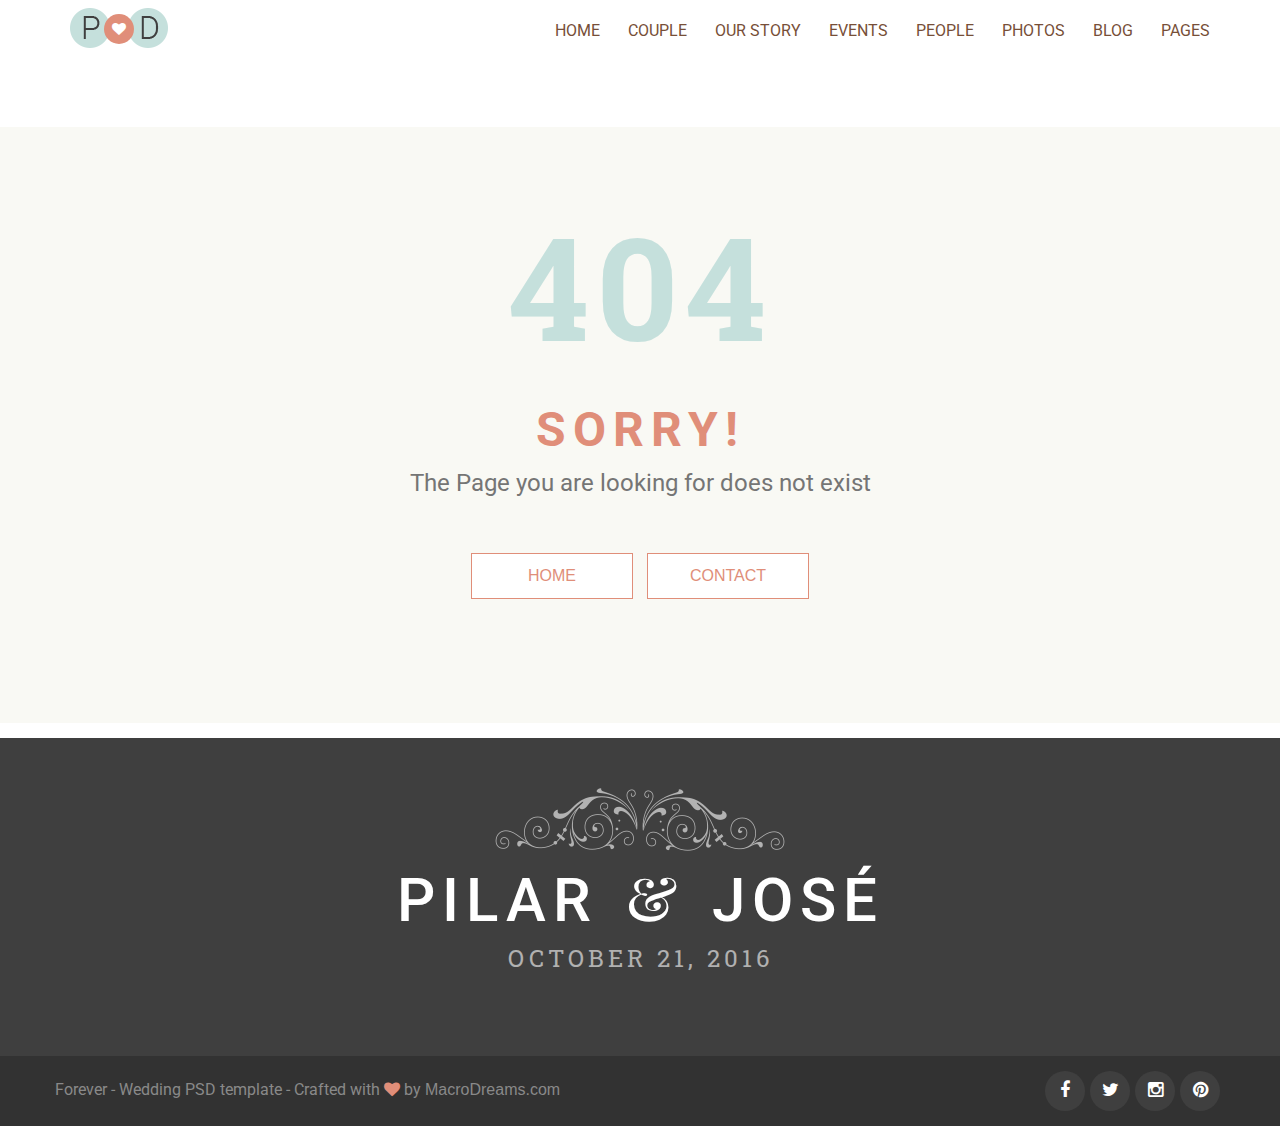
<file: 404-page.html>
<!DOCTYPE html>
<html lang="en">
	<head>
		<meta charset="utf-8">
		<meta name="viewport" content="width=device-width, initial-scale=1, maximum-scale=1, user-scalable=no">
		<title>forever-wedding</title>
		<link rel="shortcut icon" type="image/x-icon" href="favicon.ico">
		<link href='https://fonts.googleapis.com/css?family=Roboto:400,300,500,700,900,400italic,500italic,700italic,900italic%7CRoboto+Slab:400,300,700%7CPlayfair+Display:400,400italic,700,700italic,900,900italic' rel='stylesheet' type='text/css'>
		<link href='http://fonts.googleapis.com/css?family=Montserrat:400,700%7COpen+Sans:400,300%7CLibre+Baskerville:400,400italic' rel='stylesheet' type='text/css'>
		<link rel="stylesheet" type="text/css" href="assets/css/bootstrap.css">
		<link rel="stylesheet" type="text/css" href="assets/css/simple-line-icons.css">
		<link rel="stylesheet" type="text/css" href="assets/css/font-awesome.css" >
		<link rel="stylesheet" type="text/css" href="assets/css/owl.carousel.css">
		<link rel="stylesheet" type="text/css" href="assets/css/global.css">
		<link rel="stylesheet" type="text/css" href="assets/css/style.css" >
		<link rel="stylesheet" type="text/css" href="assets/css/responsive.css">
		<link rel="stylesheet" type="text/less" href="assets/css/skin.less">
	</head>
	<body>
		<!--Loader Start-->
		<div id="loading">
			<div id="loading-center">
				<div id="loading-center-absolute">
					<div class="object" id="object_four"></div>
					<div class="object" id="object_three"></div>
					<div class="object" id="object_two"></div>
					<div class="object" id="object_one"></div>

				</div>
			</div>

		</div>
		<!--Loader End-->
		<!--Page Wrapper Start-->
		<div id="wrapper" class="error">

			<!--Header Section Start-->
			<header id="header">
				<div class="container">
					<div class="row ">
						<div class="col-xs-12 padding-class">
							<div class="header-cont clearfix">
							<a href="index.html" class="logo"> <img src="assets/images/logo.png" alt=""/> <i class="fa fa-heart"> </i> </a>
								<nav>
									<button class=" home-menu" type="button">
										<span class="icon-bar"> </span>
										<span class="icon-bar"> </span>
										<span class="icon-bar"> </span>
									</button>

									<ul class="navigation clearfix">
										<li class="active">
											<a href="index.html">HOME</a>
										</li>
										<li>
											<a href="index.html#couple">COUPLE</a>
										</li>
										<li>
											<a href="index.html#our-story">OUR STORY</a>
										</li>
										<li>
											<a href="index.html#event">EVENTS</a>
										</li>
										<li>
											<a href="index.html#people-blog">PEOPLE</a>
										</li>
										<li>
											<a href="index.html#photos">PHOTOS</a>
										</li>
										<li>
											<a href="blog.html">BLOG</a>
										</li>
										<li>
											<a href="#">pages</a>
											<ul class="drop-down">
												<li>
													<a href="event.html">Event</a>
												</li>
												<li>
													<a href="blog.html">Blog</a>
												</li>
												<li>
													<a href="blog-detail-page.html">Blog-Detail</a>
												</li>
												<li>
													<a href="travel-info.html">Travel-Info</a>
												</li>
												<li>
													<a href="404-page.html">404</a>
												</li>
											</ul>
										</li>
									</ul>

								</nav>
							</div>
						</div>
					</div>
				</div>
			</header>
			<!--Header Section End-->
			<!--Content Area Start-->
			<div id="content">
				<!--404 start here -->
				<section class="error-content">
					<div class="container">
						<div class="row text-center">
							<div class="error-header">
								<h1>404</h1>
								<span class="sorry-cls">Sorry!</span>
								<span class="page"> The Page you are looking for does not exist </span>
								<div class="btn-wrapper">
									<a class="btn btn-default bg-white" href="index.html">Home</a>
									<a class="btn btn-default bg-white" href="#">Contact</a>
								</div>
							</div>
						</div>
					</div>
				</section>
				<!--404 end here -->
			</div>
			<!--Content Area End-->

			<!--Footer Section start-->
			<footer id="footer">
				<div class="primary-footer">
					<div class="container">
						<div class="row">
							<div class="col-xs-12">
								<div class="footer-logo">
									<figure>
										<img src="assets/images/footer-img.png" alt="">
									</figure>
									<h4>Pilar<span>&amp;</span>José</h4>
									<span class="oct-class">October 21, 2016</span>
								</div>
							</div>
						</div>
					</div>
				</div>
				<div class="main-footer">
					<div class="container">
						<div class="row">
							<div class="left-footer">
								<span class="psd-temp-class">Forever - Wedding PSD template - Crafted with <i class="fa fa-heart"> </i> by <a class="macro-class" href="#">MacroDreams.com</a></span>
							</div>
							<div class="right-footer">
								<a href="#" class="circle-class"><i class="fa fa-facebook"> </i></a>
								<a href="#" class="circle-class"><i class="fa fa-twitter"> </i></a>
								<a href="#" class="circle-class"><i class="fa fa-instagram"> </i></a>
								<a href="#" class="circle-class"><i class="fa fa-pinterest"> </i></a>
							</div>
						</div>
					</div>
				</div>
			</footer>

			<!--Footer Section End-->
		</div>
		<!--Page Wrapper End-->
		<script type="text/javascript" src="assets/js/jquery-1.11.3.min.js"></script>
		<script type="text/javascript" src="assets/js/bootstrap.js"></script>
		<script type="text/javascript" src="assets/js/less.js"></script>
		<script type="text/javascript" src="assets/js/owl.carousel.js"></script>
		<script type="text/javascript" src="assets/js/jquery.appear.js"></script>
		<script type="text/javascript" src="assets/js/jquery.countTo.js"></script>

		<!-- revolution slider Js -->
		<script type="text/javascript" src="assets/js//jquery.themepunch.tools.min.js"></script>
		<script type="text/javascript" src="assets/js/jquery.themepunch.revolution.min.js"></script>
		<script type="text/javascript" src="assets/js/jquery.revolution.js"></script>
		<!--  revolution slider Js -->

		<script type="text/javascript" src="assets/js/site.js"></script>

	</body>
</html>
</file>
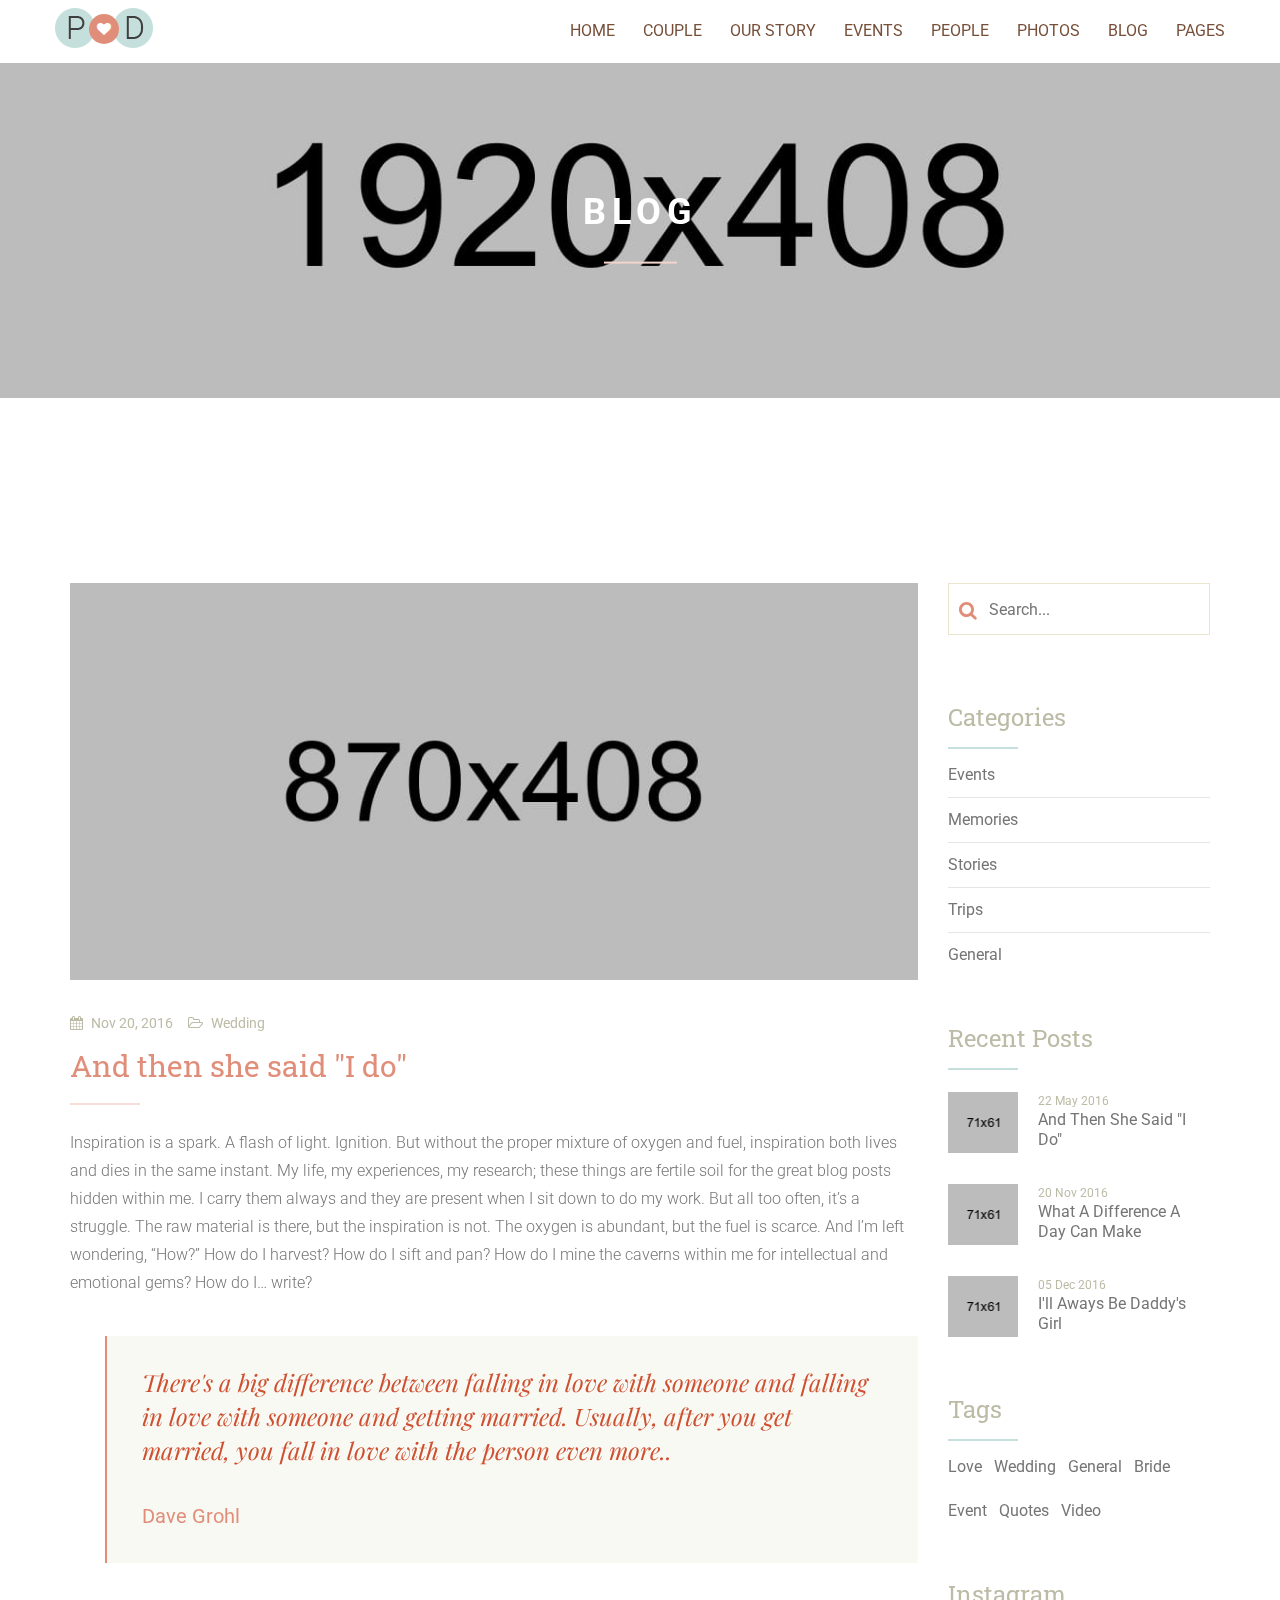
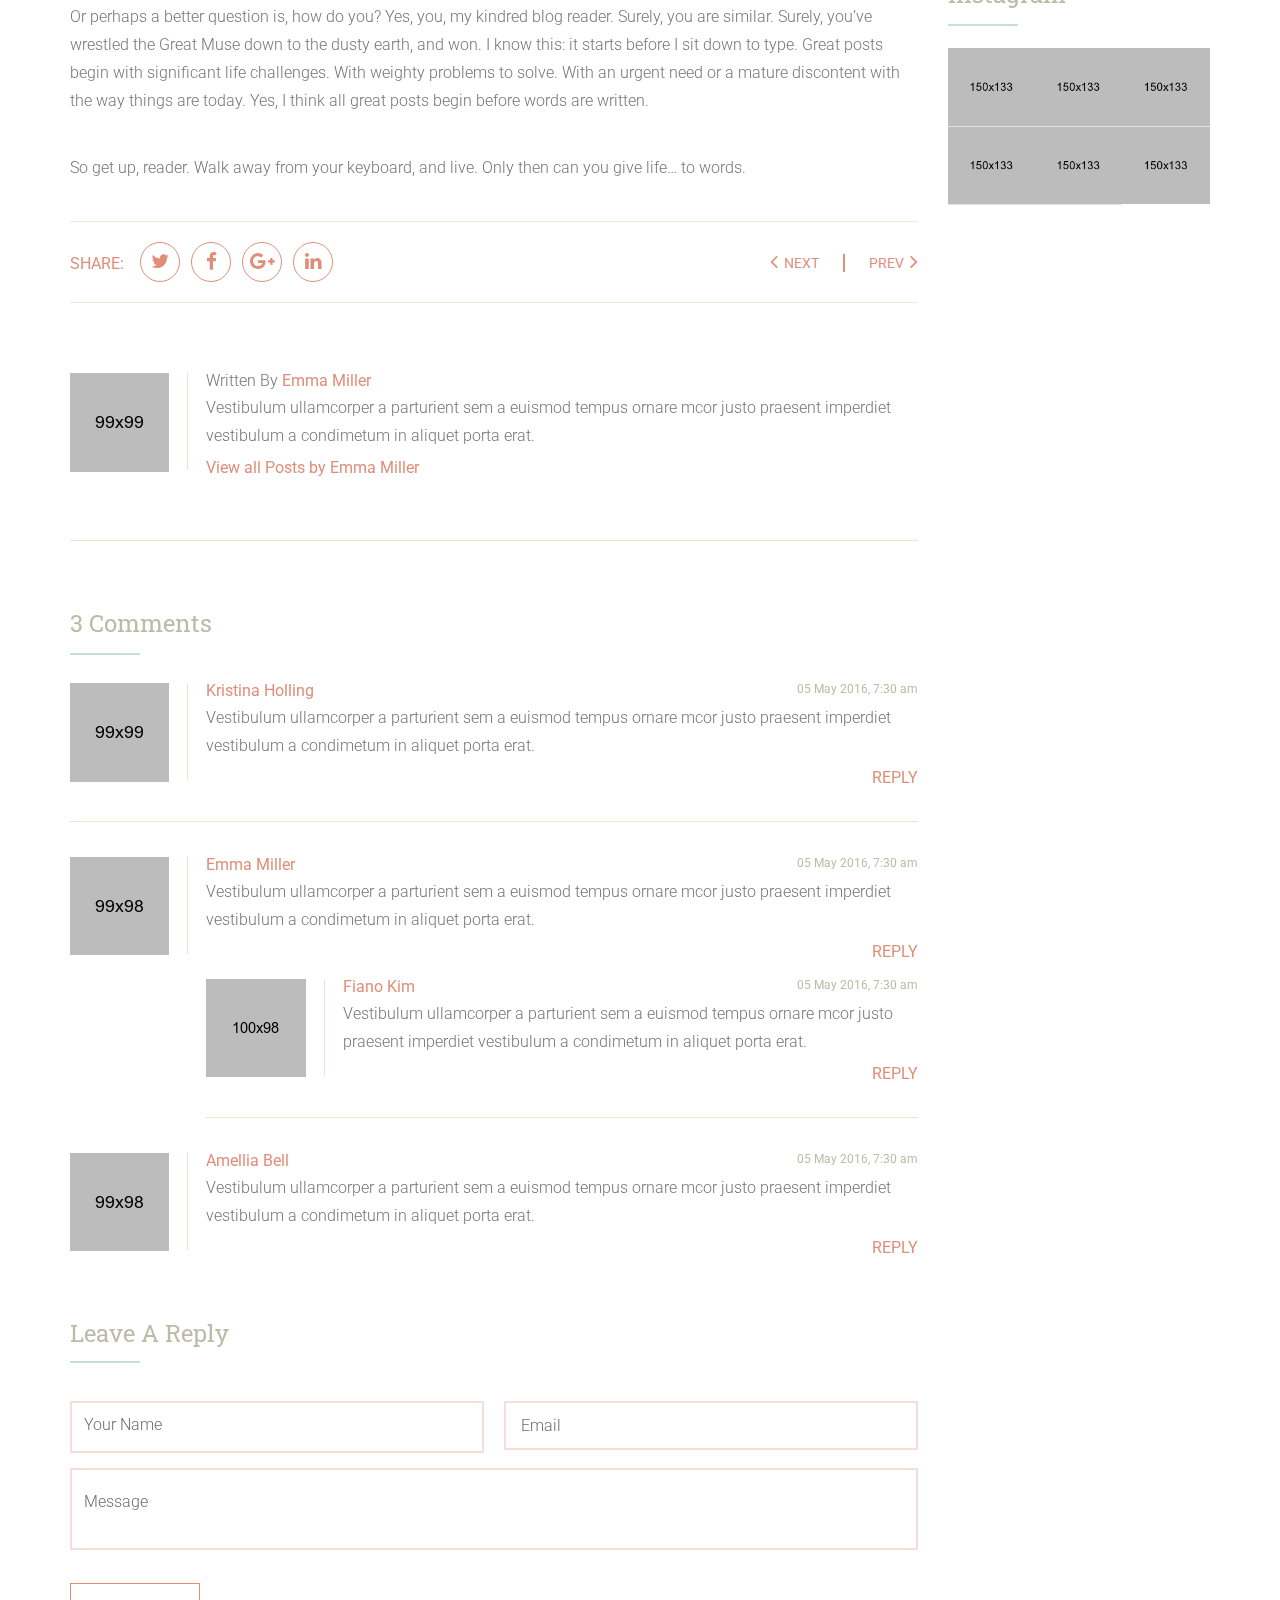
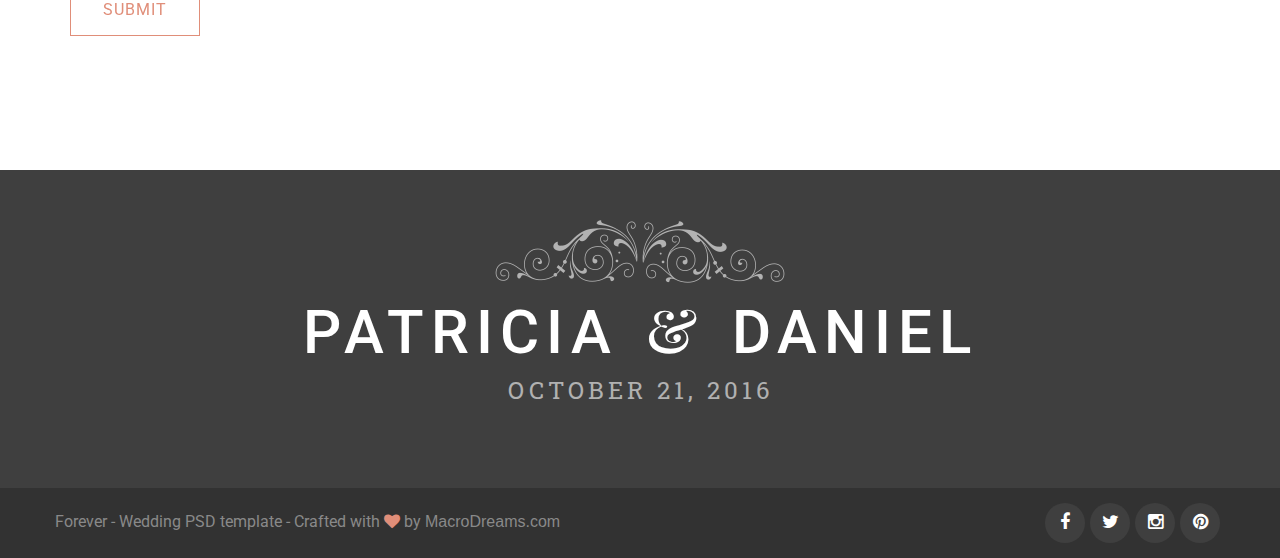
<file: blog-detail-page.html>
<!DOCTYPE html>
<html lang="en">
	<head>
		<meta charset="utf-8">
		<meta name="viewport" content="width=device-width, initial-scale=1, maximum-scale=1, user-scalable=no">
		<title>forever-wedding</title>
		<link rel="shortcut icon" type="image/x-icon" href="favicon.ico">
		<link href='https://fonts.googleapis.com/css?family=Roboto:400,300,500,700,900,400italic,500italic,700italic,900italic%7CRoboto+Slab:400,300,700%7CPlayfair+Display:400,400italic,700,700italic,900,900italic' rel='stylesheet' type='text/css'>
		<link href='http://fonts.googleapis.com/css?family=Montserrat:400,700%7COpen+Sans:400,300%7CLibre+Baskerville:400,400italic' rel='stylesheet' type='text/css'>
		<link rel="stylesheet" type="text/css" href="assets/css/bootstrap.css">
		<link rel="stylesheet" type="text/css" href="assets/css/simple-line-icons.css">
		<link rel="stylesheet" type="text/css" href="assets/css/font-awesome.css">
		<link rel="stylesheet" type="text/css" href="assets/css/owl.carousel.css">
		<link rel="stylesheet" type="text/css" href="assets/css/global.css">
		<link rel="stylesheet" type="text/css" href="assets/css/style.css" >
		<link rel="stylesheet" type="text/css" href="assets/css/responsive.css">
		<link rel="stylesheet" type="text/less" href="assets/css/skin.less">
	</head>
	<body>
		<!--Loader Start-->
		<div id="loading">
			<div id="loading-center">
				<div id="loading-center-absolute">
					<div class="object" id="object_four"></div>
					<div class="object" id="object_three"></div>
					<div class="object" id="object_two"></div>
					<div class="object" id="object_one"></div>

				</div>
			</div>

		</div>
		<!--Loader End-->

		<!--Page Wrapper Start-->
		<div id="wrapper" class="blog blog-detail-page">
			<!--Header Section Start-->
			<header id="header">
				<div class="container">
					<div class="row ">
						<div class="header-cont clearfix">
							<a href="index.html" class="logo"> <img src="assets/images/logo.png" alt=""/> <i class="fa fa-heart"> </i> </a>
							<nav>
								<button class="home-menu"  type="button">
									<span class="icon-bar"> </span>
									<span class="icon-bar"> </span>
									<span class="icon-bar"> </span>
								</button>
								<ul class="navigation clearfix">
									<li class="active">
										<a href="index.html">HOME</a>
									</li>
									<li>
										<a href="index.html#couple">COUPLE</a>
									</li>
									<li>
										<a href="index.html#our-story">OUR STORY</a>
									</li>
									<li>
										<a href="index.html#event">EVENTS</a>
									</li>
									<li>
										<a href="index.html#people-blog">PEOPLE</a>
									</li>
									<li>
										<a href="index.html#photos">PHOTOS</a>
									</li>
									<li>
										<a href="blog.html">BLOG</a>
									</li>
									<li>
										<a href="#">pages</a>
										<ul class="drop-down">
											<li>
												<a href="event.html">Event</a>
											</li>
											<li>
												<a href="blog.html">Blog</a>
											</li>
											<li>
												<a href="blog-detail-page.html">Blog-Detail</a>
											</li>
											<li>
												<a href="travel-info.html">Travel-Info</a>
											</li>
											<li>
												<a href="404-page.html">404</a>
											</li>
										</ul>
									</li>
								</ul>

							</nav>
						</div>
						<!-- </div> -->
					</div>
				</div>
			</header>
			<!--Header Section End-->

			<!--banner Section start-->
			<div class="parallax-window" data-parallax="scroll" data-image-src="assets/images/blog-banner.jpg">
				<section class="banner">

					<div class="banner-content-wrapper">
						<h1>Blog</h1>
					</div>
				</section>
			</div>
			<!--banner Section End-->

			<!--Content Area Start-->
			<div id="content">
				<!-- blog section start here -->
				<div class="blog-page-content">

					<div class="container">

						<div class="row">

							<div class="col-xs-12 col-sm-8 col-md-9">
								<article class="blog-post-wrapper padding">
									<figure><img src="assets/images/blog-1-img.jpg" alt="" />
									</figure>
									<div class="post-blog blog-single-quotes">
										<span class="timing-blog"><i class="fa fa-calendar"> </i> <span> Nov 20, 2016 </span> <i class="fa fa-folder-open-o"></i> <span> Wedding </span></span>
										<h2><a>And then she said "I do"</a></h2>
										<p>
											Inspiration is a spark. A flash of light. Ignition. But without the proper mixture of oxygen and fuel, inspiration both lives and dies in the same instant. My life, my experiences, my research; these things are fertile soil for the great blog posts hidden within me. I carry them always and they are present when I sit down to do my work. But all too often, it’s a struggle. The raw material is there, but the inspiration is not. The oxygen is abundant, but the fuel is scarce. And I’m left wondering, “How?” How do I harvest? How do I sift and pan? How do I mine the caverns within me for intellectual and emotional gems? How do I… write?
										</p>

										<div class="quotes">
											<p>
												There's a big difference between falling in love with someone and falling in love with someone and getting married. Usually, after you get married, you fall in love with the person even more..

											</p>
											<span class="author">Dave Grohl</span>
										</div>
										<p>
											Or perhaps a better question is, how do you? Yes, you, my kindred blog reader. Surely, you are similar. Surely, you’ve wrestled the Great Muse down to the dusty earth, and won. I know this: it starts before I sit down to type. Great posts begin with significant life challenges. With weighty problems to solve. With an urgent need or a mature discontent with the way things are today. Yes, I think all great posts begin before words are written.
										</p>

										<p>
											So get up, reader. Walk away from your keyboard, and live. Only then can you give life… to words.
										</p>

										<div class="inner-footer-wrapper clearfix">
											<ul class="share-block">
												<li>
													Share:
												</li>
												<li>
													<a href="#"><i class="fa fa-twitter"></i></a>
												</li>
												<li>
													<a href="#"><i class="fa fa-facebook"></i></a>
												</li>
												<li>
													<a href="#"><i class="fa fa-google-plus"></i></a>
												</li>
												<li>
													<a href="#"><i class="fa fa-linkedin"></i></a>
												</li>
											</ul>
											<ul class="pager">
												<li>
													<a class="next-class" href="#">Next</a>
												</li>

												<li>
													<a class="privious-class" href="#">Prev</a>
												</li>
											</ul>
										</div>
										<div class="media margin">
											<div class="media-left media-middle">
												<a href="#"> <img class="media-object" src="assets/images/media-1.png" alt="#"> </a>
											</div>
											<div class="media-body">
												<h4 class="media-heading"><span class="by-class">Written by</span> Emma Miller</h4>
												<p>
													Vestibulum ullamcorper a parturient sem a euismod tempus ornare mcor justo praesent imperdiet vestibulum a condimetum in aliquet porta erat.
												</p>
												<span class="all-post"> <a href="#">View all Posts</a> by Emma Miller </span>
											</div>
										</div>
										<div class="media margin-top">
											<div class="info-wrap">
												<h2>3 Comments</h2>
											</div>
											<div class="media-left media-middle">
												<a href="#"> <img class="media-object" src="assets/images/media-2.png" alt="#"> </a>
											</div>
											<div class="media-body">
												<div class="media-heading-wrpper clearfix">
													<h4 class="media-heading emma">Kristina Holling</h4>
													<span class="timing-class"> 05 May  2016, 7:30 am </span>
												</div>
												<p>
													Vestibulum ullamcorper a parturient sem a euismod tempus ornare mcor justo praesent imperdiet vestibulum a condimetum in aliquet porta erat.
												</p>
												<span class="rply-class">Reply</span>
											</div>
										</div>
										<div class="media no-border">

											<div class="media-left media-middle">
												<a href="#"> <img class="media-object" src="assets/images/media-3.png" alt="#"> </a>
											</div>
											<div class="media-body">
												<div class="media-heading-wrpper clearfix">
													<h4 class="media-heading emma">Emma Miller</h4>
													<span class="timing-class"> 05 May  2016, 7:30 am </span>
												</div>
												<p>
													Vestibulum ullamcorper a parturient sem a euismod tempus ornare mcor justo praesent imperdiet vestibulum a condimetum in aliquet porta erat.
												</p>
												<span class="rply-class">Reply</span>

												<div class="media">

													<div class="media-left media-middle">
														<a href="#"> <img class="media-object" src="assets/images/media-4.png" alt="#"> </a>
													</div>
													<div class="media-body">
														<div class="media-heading-wrpper clearfix">
															<h4 class="media-heading emma">Fiano Kim</h4>
															<span class="timing-class"> 05 May  2016, 7:30 am </span>
														</div>
														<p>
															Vestibulum ullamcorper a parturient sem a euismod tempus ornare mcor justo praesent imperdiet vestibulum a condimetum in aliquet porta erat.
														</p>
														<span class="rply-class">Reply</span>
													</div>
												</div>
											</div>
										</div>
										<div class="media no-border top">
											<div class="media-left media-middle">
												<a href="#"> <img class="media-object" src="assets/images/media-5.png" alt="#"> </a>
											</div>
											<div class="media-body">
												<div class="media-heading-wrpper clearfix">
													<h4 class="media-heading emma">Amellia Bell</h4>
													<span class="timing-class"> 05 May  2016, 7:30 am </span>
												</div>
												<p>
													Vestibulum ullamcorper a parturient sem a euismod tempus ornare mcor justo praesent imperdiet vestibulum a condimetum in aliquet porta erat.
												</p>
												<span class="rply-class">Reply</span>
											</div>
										</div>
										<div class="blog-from">
											<div class="categories-wrapper">
												<div class="info-wrap">
													<h2>Leave a Reply</h2>
												</div>
											</div>

											<form>
												<div class="inner-wrapper">
													<div class="input-box">
														<input id="name" type="text" name="fname" placeholder="Your Name">
													</div>
													<div class="input-box">
														<input id="mail" type="email" name="email" placeholder="Email">
													</div>
												</div>
												<textarea id="msg-class" placeholder="Message" name="note"></textarea>
												<button>
													Submit
												</button>
											</form>
										</div>
									</div>
								</article>
							</div>

							<div class="col-xs-12 col-sm-4 col-md-3">
								<aside class="aside-section">
									<form>
										<div class="search-box">
											<input type="text" name="serch" placeholder="Search...">
											<i class="fa fa-search"> </i>
										</div>
									</form>

									<div class="categories-wrapper">
										<div class="info-wrap">
											<h2>Categories</h2>
										</div>
										<ul>
											<li>
												<a href="#">Events</a>
											</li>
											<li>
												<a href="#">Memories</a>
											</li>
											<li>
												<a href="#">Stories</a>
											</li>
											<li>
												<a href="#">Trips</a>
											</li>
											<li>
												<a href="#">General</a>
											</li>
										</ul>
									</div>
									<div class="categories-wrapper recent-post">
										<div class="info-wrap">
											<h2>Recent Posts</h2>
										</div>
										<div class="recent-post-wrapper">
											<figure>
												<a href="#"><img src="assets/images/recent-post-1.png" alt=""></a>

											</figure>
											<div class="recent-update">
												<span>22 May 2016</span>
												<h4><a href="">And then she said "I do"</a></h4>
											</div>
										</div>
										<div class="recent-post-wrapper">
											<figure>
												<a href=""><img src="assets/images/recent-post-2.png" alt=""></a>

											</figure>
											<div class="recent-update">
												<span>20 Nov 2016</span>
												<h4><a href="#">What a difference a day can make</a></h4>
											</div>
										</div>
										<div class="recent-post-wrapper">
											<figure>
												<a href=""><img src="assets/images/recent-post-3.png" alt=""></a>

											</figure>
											<div class="recent-update">
												<span>05 Dec 2016</span>
												<h4><a href="#">I'll Aways Be Daddy's Girl</a></h4>
											</div>
										</div>
									</div>
									<div class="categories-wrapper tag">
										<div class="info-wrap">
											<h2>Tags</h2>
										</div>
										<ul class="activities clearfix">
											<li>
												<a href="#">Love</a>
											</li>
											<li>
												<a href="#">Wedding</a>
											</li>
											<li>
												<a href="#">General</a>
											</li>
											<li>
												<a href="#">Bride</a>
											</li>
											<li>
												<a href="#">Event</a>
											</li>
											<li>
												<a href="#">Quotes</a>
											</li>
											<li>
												<a href="#">Video</a>
											</li>

										</ul>
									</div>
									<div class="categories-wrapper Instagram">
										<div class="info-wrap">
											<h2>Instagram</h2>
										</div>
										<ul class="photo-gallery clearfix">
											<li>
												<a href="#"> <img src="assets/images/thumb-sm-1.png" alt="#"> </a>
											</li>
											<li>
												<a href="#"> <img src="assets/images/thumb-sm-2.png" alt="#"> </a>
											</li>
											<li>
												<a href="#"> <img src="assets/images/thumb-sm-3.png" alt="#"> </a>
											</li>
											<li>
												<a href="#"> <img src="assets/images/thumb-sm-2.png" alt="#"> </a>
											</li>
											<li>
												<a href="#"> <img src="assets/images/thumb-sm-3.png" alt="#"> </a>
											</li>
											<li>
												<a href="#"> <img src="assets/images/thumb-sm-1.png" alt="#"> </a>
											</li>

										</ul>
									</div>
								</aside>
							</div>
						</div>
					</div>

				</div>
				<!-- blog section end here -->
			</div>
			<!--Content Area End-->

			<!--Footer Section start-->
			<footer id="footer">
				<div class="primary-footer">
					<div class="container">
						<div class="row">
							<div class="col-xs-12">
								<div class="footer-logo">
									<figure>
										<img src="assets/images/footer-img.png" alt="">
									</figure>
									<h4>Patricia<span>&amp;</span>Daniel</h4>
									<span class="oct-class">October 21, 2016</span>
								</div>
							</div>
						</div>
					</div>
				</div>
				<div class="main-footer">
					<div class="container">
						<div class="row">
							<div class="left-footer">
								<span class="psd-temp-class">Forever - Wedding PSD template - Crafted with <i class="fa fa-heart"> </i> by <a class="macro-class" href="#">MacroDreams.com</a></span>
							</div>
							<div class="right-footer">
								<a href="#" class="circle-class"><i class="fa fa-facebook"> </i></a>
								<a href="#" class="circle-class"><i class="fa fa-twitter"> </i></a>
								<a href="#" class="circle-class"><i class="fa fa-instagram"> </i></a>
								<a href="#" class="circle-class"><i class="fa fa-pinterest"> </i></a>
							</div>
						</div>
					</div>
				</div>
			</footer>

			<!--Footer Section End-->
		</div>
		<!--Page Wrapper End-->
		<script type="text/javascript" src="assets/js/jquery-1.11.3.min.js"></script>
		<script type="text/javascript" src="assets/js/bootstrap.js"></script>
		<script type="text/javascript" src="assets/js/less.js"></script>
		<script type="text/javascript" src="assets/js/parallax.js"></script>
		<script type="text/javascript" src="assets/js/owl.carousel.js"></script>
		<script type="text/javascript" src="assets/js/jquery.appear.js"></script>
		<script type="text/javascript" src="assets/js/jquery.countTo.js"></script>

		<!-- revolution slider Js -->
		<script type="text/javascript" src="assets/js//jquery.themepunch.tools.min.js"></script>
		<script type="text/javascript" src="assets/js/jquery.themepunch.revolution.min.js"></script>
		<script type="text/javascript" src="assets/js/jquery.revolution.js"></script>
		<!--  revolution slider Js -->

		<script type="text/javascript" src="assets/js/site.js"></script>

		
	</body>

</html>
</file>
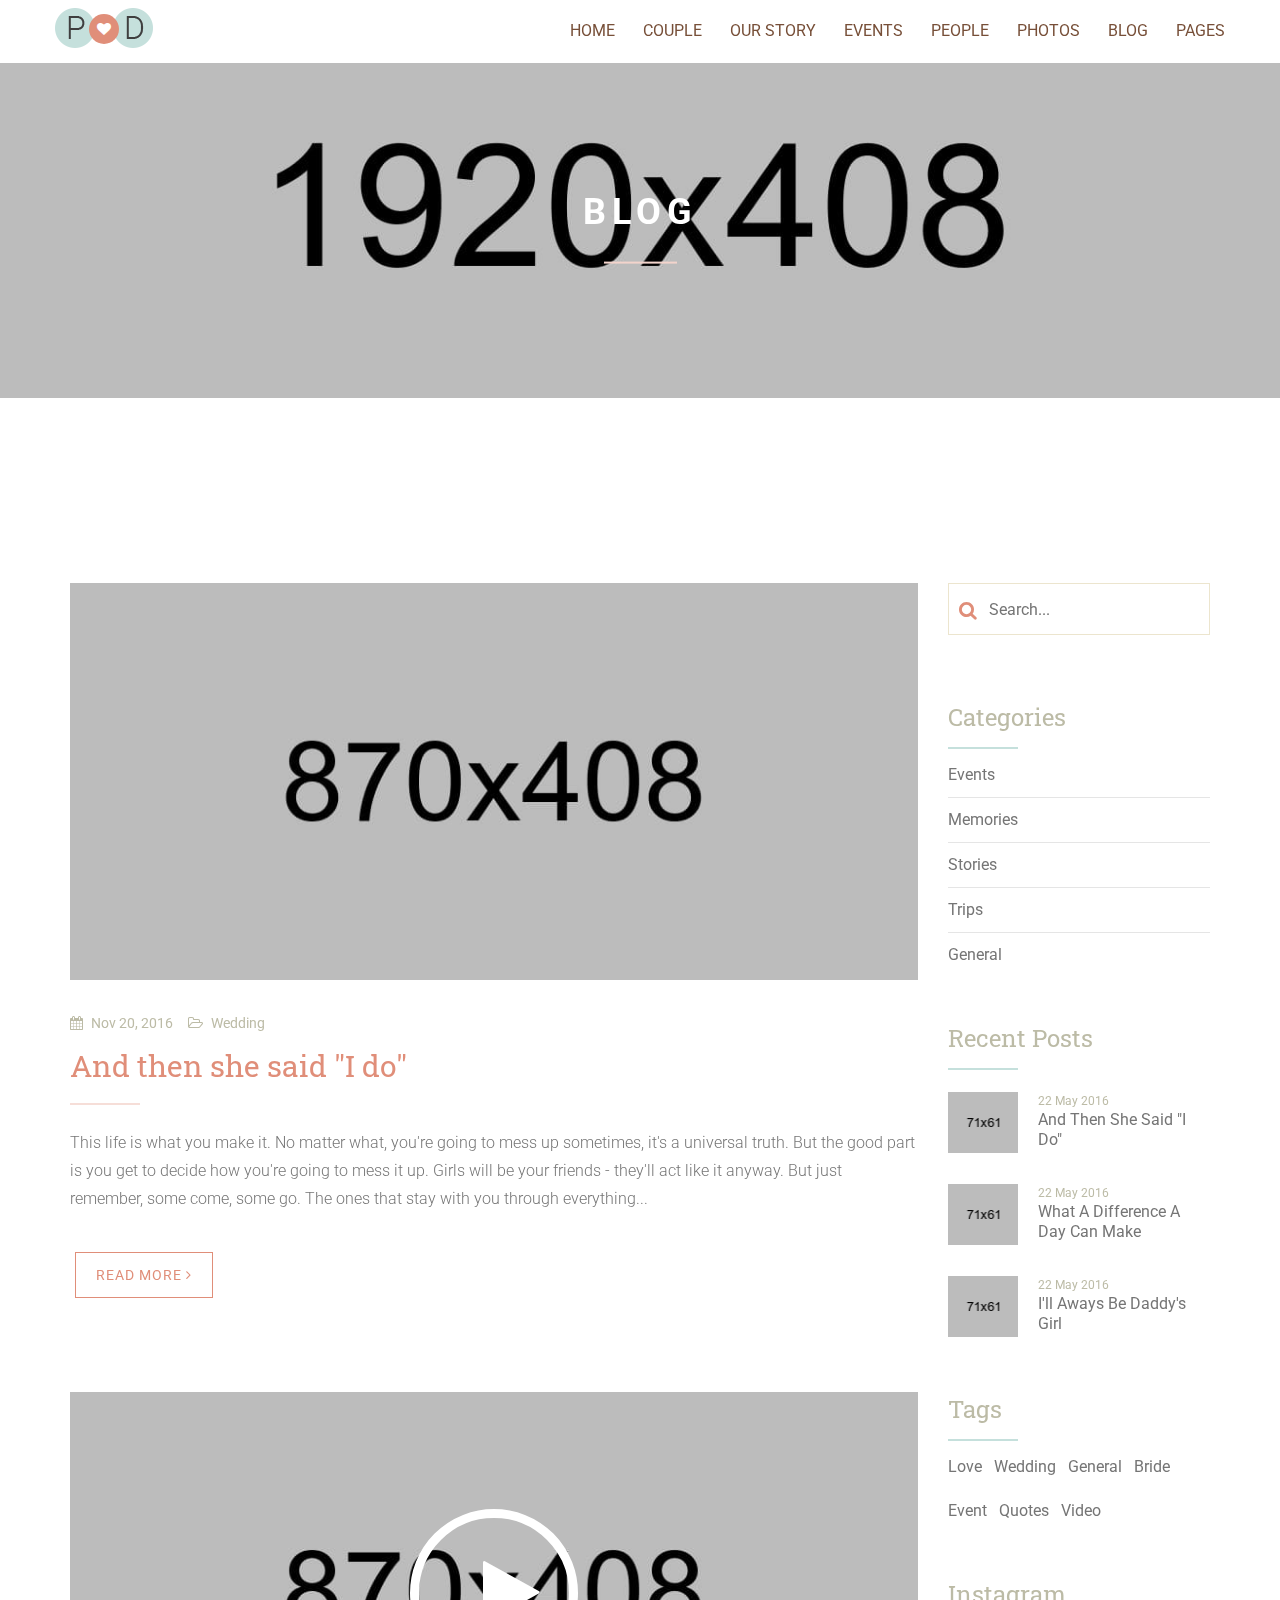
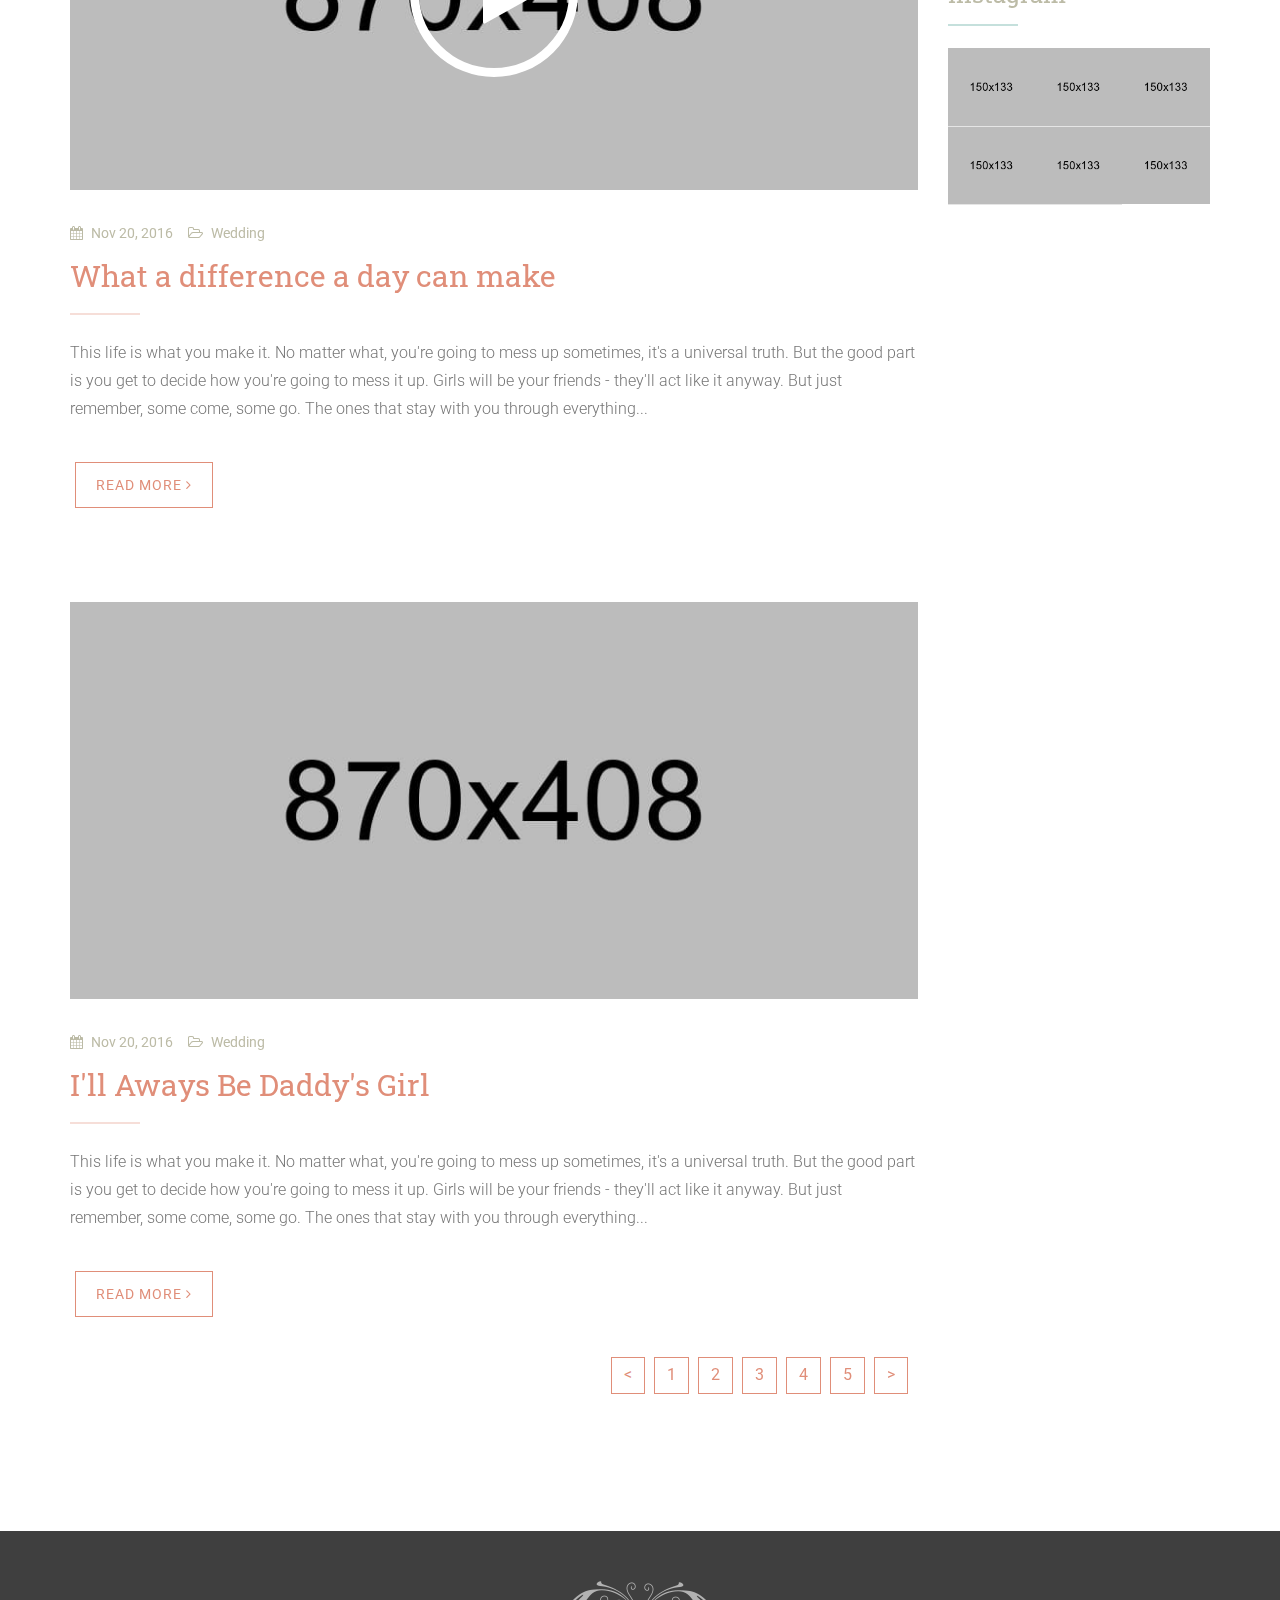
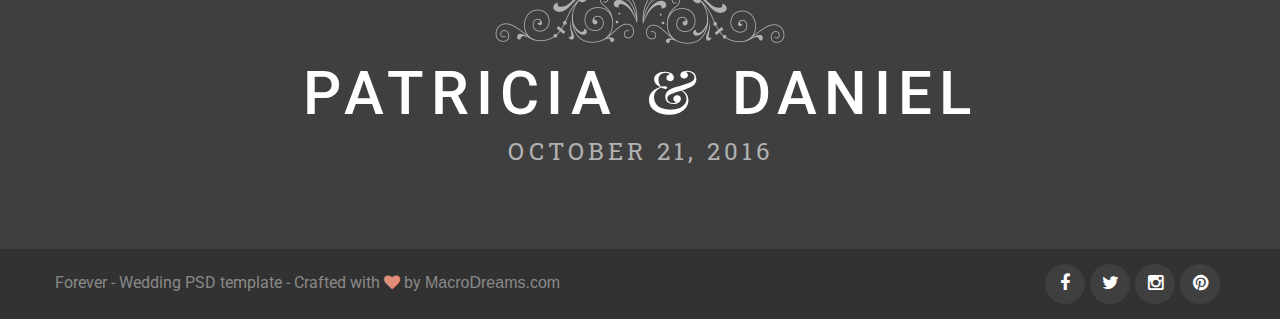
<file: blog.html>
<!DOCTYPE html>
<html lang="en">
	<head>
		<meta charset="utf-8">
		<meta name="viewport" content="width=device-width, initial-scale=1, maximum-scale=1, user-scalable=no">
		<title>forever-wedding</title>
		<link rel="shortcut icon" type="image/x-icon" href="favicon.ico">
		<link href='https://fonts.googleapis.com/css?family=Roboto:400,300,500,700,900,400italic,500italic,700italic,900italic%7CRoboto+Slab:400,300,700%7CPlayfair+Display:400,400italic,700,700italic,900,900italic' rel='stylesheet' type='text/css'>
		<link href='http://fonts.googleapis.com/css?family=Montserrat:400,700%7COpen+Sans:400,300%7CLibre+Baskerville:400,400italic' rel='stylesheet' type='text/css'>
		<link rel="stylesheet" type="text/css" href="assets/css/bootstrap.css">
		<link rel="stylesheet" type="text/css" href="assets/css/simple-line-icons.css">
		<link rel="stylesheet" type="text/css" href="assets/css/font-awesome.css">
		<link rel="stylesheet" type="text/css" href="assets/css/owl.carousel.css">
		<link rel="stylesheet" type="text/css" href="assets/css/global.css">
		<link rel="stylesheet" type="text/css" href="assets/css/style.css" >
		<link rel="stylesheet" type="text/css" href="assets/css/responsive.css">
		<link rel="stylesheet" type="text/less" href="assets/css/skin.less">

	</head>
	<body>
		<!--Loader Start-->
		<div id="loading">
			<div id="loading-center">
				<div id="loading-center-absolute">
					<div class="object" id="object_four"></div>
					<div class="object" id="object_three"></div>
					<div class="object" id="object_two"></div>
					<div class="object" id="object_one"></div>

				</div>
			</div>

		</div>
		<!--Loader End-->
		<!--Page Wrapper Start-->
		<div id="wrapper" class="blog">
			<!--Header Section Start-->
			<header id="header">
				<div class="container">
					<div class="row ">
						<div class="header-cont clearfix">
							<a href="index.html" class="logo"> <img src="assets/images/logo.png" alt=""/> <i class="fa fa-heart"> </i> </a>
							<nav>
								<button class="home-menu"  type="button">
									<span class="icon-bar"> </span>
									<span class="icon-bar"> </span>
									<span class="icon-bar"> </span>
								</button>
								<ul class="navigation clearfix">
									<li class="active">
										<a href="index.html">HOME</a>
									</li>
									<li>
										<a href="index.html#couple">COUPLE</a>
									</li>
									<li>
										<a href="index.html#our-story">OUR STORY</a>
									</li>
									<li>
										<a href="index.html#event">EVENTS</a>
									</li>
									<li>
										<a href="index.html#people-blog">PEOPLE</a>
									</li>
									<li>
										<a href="index.html#photos">PHOTOS</a>
									</li>
									<li>
										<a href="blog.html">BLOG</a>
									</li>
									<li>
										<a href="#">pages</a>
										<ul class="drop-down">
											<li>
												<a href="event.html">Event</a>
											</li>
											<li>
												<a href="blog.html">Blog</a>
											</li>
											<li>
												<a href="blog-detail-page.html">Blog-Detail</a>
											</li>
											<li>
												<a href="travel-info.html">Travel-Info</a>
											</li>
											<li>
												<a href="404-page.html">404</a>
											</li>
										</ul>
									</li>
								</ul>

							</nav>
						</div>
					</div>
				</div>
			</header>
			<!--Header Section End-->

			<!--banner Section start-->
			<div class="parallax-window" data-parallax="scroll" data-image-src="assets/images/blog-banner.jpg">
				<section class="banner">
					<div class="banner-content-wrapper">
						<h1>Blog</h1>
					</div>
				</section>
			</div>
			<!--banner Section End-->

			<!--Content Area Start-->
			<div id="content">
				<!-- blog section start here -->
				<div class="blog-page-content">

					<div class="container">

						<div class="row">

							<div class="col-xs-12 col-sm-8  col-md-9 pad-right">
								<article class="blog-post-wrapper padding">
									<figure><img src="assets/images/blog-1-img.jpg" alt="" />
									</figure>
									<div class="post-blog">
										<span class="timing-blog"><i class="fa fa-calendar"> </i> <span> Nov 20, 2016 </span> <i class="fa fa-folder-open-o"></i> <span> Wedding </span></span>
										<h2><a href="#">And then she said "I do" </a></h2>
										<p>
											This life is what you make it. No matter what, you're going to mess up sometimes, it's a universal truth. But the good part is you get to decide how you're going to mess it up. Girls will be your friends - they'll act like it anyway. But just remember, some come, some go. The ones that stay with you through everything...
										</p>
										<a href="blog-detail-page.html" class="btn btn-default" > READ MORE <i class="fa fa-angle-right"></i></a>
									</div>
								</article>
								<article class="blog-post-wrapper">
									<figure class="video">
										<img src="assets/images/blog-2-img.jpg"  alt="" data-video="https://www.youtube.com/embed/xW_AsV7k42o"  />
										<div class="control">
											<a href="#"><i class="fa fa-play"></i></a>
										</div>
									</figure>
									<div class="post-blog">
										<span class="timing-blog"><i class="fa fa-calendar"> </i> <span> Nov 20, 2016 </span> <i class="fa fa-folder-open-o"></i> <span> Wedding </span></span>
										<h2><a>What a difference a day can make</a></h2>
										<p>
											This life is what you make it. No matter what, you're going to mess up sometimes, it's a universal truth. But the good part is you get to decide how you're going to mess it up. Girls will be your friends - they'll act like it anyway. But just remember, some come, some go. The ones that stay with you through everything...
										</p>
										<a href="blog-detail-page.html" class="btn btn-default" > READ MORE <i class="fa fa-angle-right"></i></a>
									</div>
								</article>
								<article class="blog-post-wrapper">
									<figure><img src="assets/images/blog-3-img.jpg" alt="" />
									</figure>
									<div class="post-blog">
										<span class="timing-blog"><i class="fa fa-calendar"> </i> <span> Nov 20, 2016 </span> <i class="fa fa-folder-open-o"></i> <span> Wedding </span></span>
										<h2><a href="#">I'll Aways Be Daddy's Girl</a></h2>
										<p>
											This life is what you make it. No matter what, you're going to mess up sometimes, it's a universal truth. But the good part is you get to decide how you're going to mess it up. Girls will be your friends - they'll act like it anyway. But just remember, some come, some go. The ones that stay with you through everything...
										</p>
										<a href="blog-detail-page.html" class="btn btn-default" > READ MORE <i class="fa fa-angle-right"></i></a>
									</div>
								</article>
								<div class="next-prev-class">
									<ul class="pagination">
										<li>
											<a href="#" aria-label="Previous"> <span aria-hidden="true">&lt;</span> </a>
										</li>
										<li>
											<a href="#">1</a>
										</li>
										<li>
											<a href="#">2</a>
										</li>
										<li>
											<a href="#">3</a>
										</li>
										<li>
											<a href="#">4</a>
										</li>
										<li>
											<a href="#">5</a>
										</li>
										<li>
											<a href="#" aria-label="Next"> <span aria-hidden="true"> &gt;</span> </a>
										</li>
									</ul>
								</div>
							</div>
							<div class="col-xs-12 col-sm-4 col-md-3">
								<aside class="aside-section">
									<form>
										<div class="search-box">
											<input type="text" name="serch" placeholder="Search...">
											<i class="fa fa-search"> </i>
										</div>
									</form>

									<div class="categories-wrapper">
										<div class="info-wrap">
											<h2>Categories</h2>
										</div>
										<ul>
											<li>
												<a href="#">Events</a>
											</li>
											<li>
												<a href="#">Memories</a>
											</li>
											<li>
												<a href="#">Stories</a>
											</li>
											<li>
												<a href="#">Trips</a>
											</li>
											<li>
												<a href="#">General</a>
											</li>
										</ul>
									</div>
									<div class="categories-wrapper recent-post">
										<div class="info-wrap">
											<h2>Recent Posts</h2>
										</div>
										<div class="recent-post-wrapper">
											<figure>
												<a href="#"><img src="assets/images/recent-post-1.png" alt=""></a>

											</figure>
											<div class="recent-update">
												<span>22 May  2016</span>
												<h4><a href="blog-detail-page.html">And then she said "I do"</a></h4>
											</div>
										</div>
										<div class="recent-post-wrapper">
											<figure>
												<a href="blog-detail-page.html"><img src="assets/images/recent-post-2.png" alt=""></a>

											</figure>
											<div class="recent-update">
												<span>22 May  2016</span>
												<h4><a href="blog-detail-page.html">What a difference a day can make</a></h4>
											</div>
										</div>
										<div class="recent-post-wrapper">
											<figure>
												<a href=""><img src="assets/images/recent-post-3.png" alt=""></a>

											</figure>
											<div class="recent-update">
												<span>22 May  2016</span>
												<h4><a href="#">I'll Aways Be Daddy's Girl</a></h4>
											</div>
										</div>
									</div>
									<div class="categories-wrapper tag">
										<div class="info-wrap">
											<h2>Tags</h2>
										</div>
										<ul class="activities clearfix">
											<li>
												<a href="#">Love</a>
											</li>
											<li>
												<a href="#">Wedding</a>
											</li>
											<li>
												<a href="#">General</a>
											</li>
											<li>
												<a href="#">Bride</a>
											</li>
											<li>
												<a href="#">Event</a>
											</li>
											<li>
												<a href="#">Quotes</a>
											</li>
											<li>
												<a href="#">Video</a>
											</li>

										</ul>
									</div>
									<div class="categories-wrapper Instagram">
										<div class="info-wrap">
											<h2>Instagram</h2>
										</div>
										<ul class="photo-gallery clearfix">
											<li>
												<a href="#"> <img src="assets/images/thumb-sm-1.png" alt="#"> </a>
											</li>
											<li>
												<a href="#"> <img src="assets/images/thumb-sm-2.png" alt="#"> </a>
											</li>
											<li>
												<a href="#"> <img src="assets/images/thumb-sm-3.png" alt="#"> </a>
											</li>
											<li>
												<a href="#"> <img src="assets/images/thumb-sm-2.png" alt="#"> </a>
											</li>
											<li>
												<a href="#"> <img src="assets/images/thumb-sm-3.png" alt="#"> </a>
											</li>
											<li>
												<a href="#"> <img src="assets/images/thumb-sm-1.png" alt="#"> </a>
											</li>

										</ul>
									</div>
								</aside>
							</div>
						</div>
					</div>

				</div>
				<!-- blog section end here -->
			</div>
			<!--Content Area End-->
			<!--Footer Section start-->
			<footer id="footer">
				<div class="primary-footer">
					<div class="container">
						<div class="row">
							<div class="col-xs-12">
								<div class="footer-logo">
									<figure>
										<img src="assets/images/footer-img.png" alt="">
									</figure>
									<h4>Patricia<span>&amp;</span>Daniel</h4>
									<span class="oct-class">October 21, 2016</span>
								</div>
							</div>
						</div>
					</div>
				</div>
				<div class="main-footer">
					<div class="container">
						<div class="row">
							<div class="left-footer">
								<span class="psd-temp-class">Forever - Wedding PSD template - Crafted with <i class="fa fa-heart"> </i> by <a class="macro-class" href="#">MacroDreams.com</a></span>
							</div>
							<div class="right-footer">
								<a href="#" class="circle-class"><i class="fa fa-facebook"> </i></a>
								<a href="#" class="circle-class"><i class="fa fa-twitter"> </i></a>
								<a href="#" class="circle-class"><i class="fa fa-instagram"> </i></a>
								<a href="#" class="circle-class"><i class="fa fa-pinterest"> </i></a>
							</div>
						</div>
					</div>
				</div>
			</footer>

			<!--Footer Section End-->
		</div>
		<!--Page Wrapper End-->
		<script type="text/javascript" src="assets/js/jquery-1.11.3.min.js"></script>
		<script type="text/javascript" src="assets/js/bootstrap.js"></script>
		<script type="text/javascript" src="assets/js/less.js"></script>
		<script type="text/javascript" src="assets/js/owl.carousel.js"></script>
		<script type="text/javascript" src="assets/js/parallax.js"></script>
		<script type="text/javascript" src="assets/js/jquery.appear.js"></script>
		<script type="text/javascript" src="assets/js/jquery.countTo.js"></script>
		<!-- revolution slider Js -->
		<script type="text/javascript" src="assets/js//jquery.themepunch.tools.min.js"></script>
		<script type="text/javascript" src="assets/js/jquery.themepunch.revolution.min.js"></script>
		<script type="text/javascript" src="assets/js/jquery.revolution.js"></script>
		<!--  revolution slider Js -->
		<script type="text/javascript" src="assets/js/site.js"></script>
		
	</body>

</html>
</file>
<file: assets/css/simple-line-icons.css>
@font-face {
  font-family: 'simple-line-icons';
  src:  url('../fonts/Simple-Line-Icons.eot?v=2.2.2');
  src:  url('../fonts/Simple-Line-Icons.eot?#iefix&v=2.2.2') format('embedded-opentype'),
        url('../fonts/Simple-Line-Icons.ttf?v=2.2.2') format('truetype'),
        url('../fonts/Simple-Line-Icons.woff2?v=2.2.2') format('woff2'),
        url('../fonts/Simple-Line-Icons.woff?v=2.2.2') format('woff'),
        url('../fonts/Simple-Line-Icons.svg?v=2.2.2#simple-line-icons') format('svg');
  font-weight: normal;
  font-style: normal;
}
/*
 Use the following CSS code if you want to have a class per icon.
 Instead of a list of all class selectors, you can use the generic [class*="icon-"] selector, but it's slower:
*/
.icon-user,
.icon-people,
.icon-user-female,
.icon-user-follow,
.icon-user-following,
.icon-user-unfollow,
.icon-login,
.icon-logout,
.icon-emotsmile,
.icon-phone,
.icon-call-end,
.icon-call-in,
.icon-call-out,
.icon-map,
.icon-location-pin,
.icon-direction,
.icon-directions,
.icon-compass,
.icon-layers,
.icon-menu,
.icon-list,
.icon-options-vertical,
.icon-options,
.icon-arrow-down,
.icon-arrow-left,
.icon-arrow-right,
.icon-arrow-up,
.icon-arrow-up-circle,
.icon-arrow-left-circle,
.icon-arrow-right-circle,
.icon-arrow-down-circle,
.icon-check,
.icon-clock,
.icon-plus,
.icon-close,
.icon-trophy,
.icon-screen-smartphone,
.icon-screen-desktop,
.icon-plane,
.icon-notebook,
.icon-mustache,
.icon-mouse,
.icon-magnet,
.icon-energy,
.icon-disc,
.icon-cursor,
.icon-cursor-move,
.icon-crop,
.icon-chemistry,
.icon-speedometer,
.icon-shield,
.icon-screen-tablet,
.icon-magic-wand,
.icon-hourglass,
.icon-graduation,
.icon-ghost,
.icon-game-controller,
.icon-fire,
.icon-eyeglass,
.icon-envelope-open,
.icon-envelope-letter,
.icon-bell,
.icon-badge,
.icon-anchor,
.icon-wallet,
.icon-vector,
.icon-speech,
.icon-puzzle,
.icon-printer,
.icon-present,
.icon-playlist,
.icon-pin,
.icon-picture,
.icon-handbag,
.icon-globe-alt,
.icon-globe,
.icon-folder-alt,
.icon-folder,
.icon-film,
.icon-feed,
.icon-drop,
.icon-drawar,
.icon-docs,
.icon-doc,
.icon-diamond,
.icon-cup,
.icon-calculator,
.icon-bubbles,
.icon-briefcase,
.icon-book-open,
.icon-basket-loaded,
.icon-basket,
.icon-bag,
.icon-action-undo,
.icon-action-redo,
.icon-wrench,
.icon-umbrella,
.icon-trash,
.icon-tag,
.icon-support,
.icon-frame,
.icon-size-fullscreen,
.icon-size-actual,
.icon-shuffle,
.icon-share-alt,
.icon-share,
.icon-rocket,
.icon-question,
.icon-pie-chart,
.icon-pencil,
.icon-note,
.icon-loop,
.icon-home,
.icon-grid,
.icon-graph,
.icon-microphone,
.icon-music-tone-alt,
.icon-music-tone,
.icon-earphones-alt,
.icon-earphones,
.icon-equalizer,
.icon-like,
.icon-dislike,
.icon-control-start,
.icon-control-rewind,
.icon-control-play,
.icon-control-pause,
.icon-control-forward,
.icon-control-end,
.icon-volume-1,
.icon-volume-2,
.icon-volume-off,
.icon-calendar,
.icon-bulb,
.icon-chart,
.icon-ban,
.icon-bubble,
.icon-camrecorder,
.icon-camera,
.icon-cloud-download,
.icon-cloud-upload,
.icon-envelope,
.icon-eye,
.icon-flag,
.icon-heart,
.icon-info,
.icon-key,
.icon-link,
.icon-lock,
.icon-lock-open,
.icon-magnifier,
.icon-magnifier-add,
.icon-magnifier-remove,
.icon-paper-clip,
.icon-paper-plane,
.icon-power,
.icon-refresh,
.icon-reload,
.icon-settings,
.icon-star,
.icon-symble-female,
.icon-symbol-male,
.icon-target,
.icon-credit-card,
.icon-paypal,
.icon-social-tumblr,
.icon-social-twitter,
.icon-social-facebook,
.icon-social-instagram,
.icon-social-linkedin,
.icon-social-pinterest,
.icon-social-github,
.icon-social-gplus,
.icon-social-reddit,
.icon-social-skype,
.icon-social-dribbble,
.icon-social-behance,
.icon-social-foursqare,
.icon-social-soundcloud,
.icon-social-spotify,
.icon-social-stumbleupon,
.icon-social-youtube,
.icon-social-dropbox {
  font-family: 'simple-line-icons';
  speak: none;
  font-style: normal;
  font-weight: normal;
  font-variant: normal;
  text-transform: none;
  line-height: 1;
  /* Better Font Rendering =========== */
  -webkit-font-smoothing: antialiased;
  -moz-osx-font-smoothing: grayscale;
}
.icon-user:before {
  content: "\e005";
}
.icon-people:before {
  content: "\e001";
}
.icon-user-female:before {
  content: "\e000";
}
.icon-user-follow:before {
  content: "\e002";
}
.icon-user-following:before {
  content: "\e003";
}
.icon-user-unfollow:before {
  content: "\e004";
}
.icon-login:before {
  content: "\e066";
}
.icon-logout:before {
  content: "\e065";
}
.icon-emotsmile:before {
  content: "\e021";
}
.icon-phone:before {
  content: "\e600";
}
.icon-call-end:before {
  content: "\e048";
}
.icon-call-in:before {
  content: "\e047";
}
.icon-call-out:before {
  content: "\e046";
}
.icon-map:before {
  content: "\e033";
}
.icon-location-pin:before {
  content: "\e096";
}
.icon-direction:before {
  content: "\e042";
}
.icon-directions:before {
  content: "\e041";
}
.icon-compass:before {
  content: "\e045";
}
.icon-layers:before {
  content: "\e034";
}
.icon-menu:before {
  content: "\e601";
}
.icon-list:before {
  content: "\e067";
}
.icon-options-vertical:before {
  content: "\e602";
}
.icon-options:before {
  content: "\e603";
}
.icon-arrow-down:before {
  content: "\e604";
}
.icon-arrow-left:before {
  content: "\e605";
}
.icon-arrow-right:before {
  content: "\e606";
}
.icon-arrow-up:before {
  content: "\e607";
}
.icon-arrow-up-circle:before {
  content: "\e078";
}
.icon-arrow-left-circle:before {
  content: "\e07a";
}
.icon-arrow-right-circle:before {
  content: "\e079";
}
.icon-arrow-down-circle:before {
  content: "\e07b";
}
.icon-check:before {
  content: "\e080";
}
.icon-clock:before {
  content: "\e081";
}
.icon-plus:before {
  content: "\e095";
}
.icon-close:before {
  content: "\e082";
}
.icon-trophy:before {
  content: "\e006";
}
.icon-screen-smartphone:before {
  content: "\e010";
}
.icon-screen-desktop:before {
  content: "\e011";
}
.icon-plane:before {
  content: "\e012";
}
.icon-notebook:before {
  content: "\e013";
}
.icon-mustache:before {
  content: "\e014";
}
.icon-mouse:before {
  content: "\e015";
}
.icon-magnet:before {
  content: "\e016";
}
.icon-energy:before {
  content: "\e020";
}
.icon-disc:before {
  content: "\e022";
}
.icon-cursor:before {
  content: "\e06e";
}
.icon-cursor-move:before {
  content: "\e023";
}
.icon-crop:before {
  content: "\e024";
}
.icon-chemistry:before {
  content: "\e026";
}
.icon-speedometer:before {
  content: "\e007";
}
.icon-shield:before {
  content: "\e00e";
}
.icon-screen-tablet:before {
  content: "\e00f";
}
.icon-magic-wand:before {
  content: "\e017";
}
.icon-hourglass:before {
  content: "\e018";
}
.icon-graduation:before {
  content: "\e019";
}
.icon-ghost:before {
  content: "\e01a";
}
.icon-game-controller:before {
  content: "\e01b";
}
.icon-fire:before {
  content: "\e01c";
}
.icon-eyeglass:before {
  content: "\e01d";
}
.icon-envelope-open:before {
  content: "\e01e";
}
.icon-envelope-letter:before {
  content: "\e01f";
}
.icon-bell:before {
  content: "\e027";
}
.icon-badge:before {
  content: "\e028";
}
.icon-anchor:before {
  content: "\e029";
}
.icon-wallet:before {
  content: "\e02a";
}
.icon-vector:before {
  content: "\e02b";
}
.icon-speech:before {
  content: "\e02c";
}
.icon-puzzle:before {
  content: "\e02d";
}
.icon-printer:before {
  content: "\e02e";
}
.icon-present:before {
  content: "\e02f";
}
.icon-playlist:before {
  content: "\e030";
}
.icon-pin:before {
  content: "\e031";
}
.icon-picture:before {
  content: "\e032";
}
.icon-handbag:before {
  content: "\e035";
}
.icon-globe-alt:before {
  content: "\e036";
}
.icon-globe:before {
  content: "\e037";
}
.icon-folder-alt:before {
  content: "\e039";
}
.icon-folder:before {
  content: "\e089";
}
.icon-film:before {
  content: "\e03a";
}
.icon-feed:before {
  content: "\e03b";
}
.icon-drop:before {
  content: "\e03e";
}
.icon-drawar:before {
  content: "\e03f";
}
.icon-docs:before {
  content: "\e040";
}
.icon-doc:before {
  content: "\e085";
}
.icon-diamond:before {
  content: "\e043";
}
.icon-cup:before {
  content: "\e044";
}
.icon-calculator:before {
  content: "\e049";
}
.icon-bubbles:before {
  content: "\e04a";
}
.icon-briefcase:before {
  content: "\e04b";
}
.icon-book-open:before {
  content: "\e04c";
}
.icon-basket-loaded:before {
  content: "\e04d";
}
.icon-basket:before {
  content: "\e04e";
}
.icon-bag:before {
  content: "\e04f";
}
.icon-action-undo:before {
  content: "\e050";
}
.icon-action-redo:before {
  content: "\e051";
}
.icon-wrench:before {
  content: "\e052";
}
.icon-umbrella:before {
  content: "\e053";
}
.icon-trash:before {
  content: "\e054";
}
.icon-tag:before {
  content: "\e055";
}
.icon-support:before {
  content: "\e056";
}
.icon-frame:before {
  content: "\e038";
}
.icon-size-fullscreen:before {
  content: "\e057";
}
.icon-size-actual:before {
  content: "\e058";
}
.icon-shuffle:before {
  content: "\e059";
}
.icon-share-alt:before {
  content: "\e05a";
}
.icon-share:before {
  content: "\e05b";
}
.icon-rocket:before {
  content: "\e05c";
}
.icon-question:before {
  content: "\e05d";
}
.icon-pie-chart:before {
  content: "\e05e";
}
.icon-pencil:before {
  content: "\e05f";
}
.icon-note:before {
  content: "\e060";
}
.icon-loop:before {
  content: "\e064";
}
.icon-home:before {
  content: "\e069";
}
.icon-grid:before {
  content: "\e06a";
}
.icon-graph:before {
  content: "\e06b";
}
.icon-microphone:before {
  content: "\e063";
}
.icon-music-tone-alt:before {
  content: "\e061";
}
.icon-music-tone:before {
  content: "\e062";
}
.icon-earphones-alt:before {
  content: "\e03c";
}
.icon-earphones:before {
  content: "\e03d";
}
.icon-equalizer:before {
  content: "\e06c";
}
.icon-like:before {
  content: "\e068";
}
.icon-dislike:before {
  content: "\e06d";
}
.icon-control-start:before {
  content: "\e06f";
}
.icon-control-rewind:before {
  content: "\e070";
}
.icon-control-play:before {
  content: "\e071";
}
.icon-control-pause:before {
  content: "\e072";
}
.icon-control-forward:before {
  content: "\e073";
}
.icon-control-end:before {
  content: "\e074";
}
.icon-volume-1:before {
  content: "\e09f";
}
.icon-volume-2:before {
  content: "\e0a0";
}
.icon-volume-off:before {
  content: "\e0a1";
}
.icon-calendar:before {
  content: "\e075";
}
.icon-bulb:before {
  content: "\e076";
}
.icon-chart:before {
  content: "\e077";
}
.icon-ban:before {
  content: "\e07c";
}
.icon-bubble:before {
  content: "\e07d";
}
.icon-camrecorder:before {
  content: "\e07e";
}
.icon-camera:before {
  content: "\e07f";
}
.icon-cloud-download:before {
  content: "\e083";
}
.icon-cloud-upload:before {
  content: "\e084";
}
.icon-envelope:before {
  content: "\e086";
}
.icon-eye:before {
  content: "\e087";
}
.icon-flag:before {
  content: "\e088";
}
.icon-heart:before {
  content: "\e08a";
}
.icon-info:before {
  content: "\e08b";
}
.icon-key:before {
  content: "\e08c";
}
.icon-link:before {
  content: "\e08d";
}
.icon-lock:before {
  content: "\e08e";
}
.icon-lock-open:before {
  content: "\e08f";
}
.icon-magnifier:before {
  content: "\e090";
}
.icon-magnifier-add:before {
  content: "\e091";
}
.icon-magnifier-remove:before {
  content: "\e092";
}
.icon-paper-clip:before {
  content: "\e093";
}
.icon-paper-plane:before {
  content: "\e094";
}
.icon-power:before {
  content: "\e097";
}
.icon-refresh:before {
  content: "\e098";
}
.icon-reload:before {
  content: "\e099";
}
.icon-settings:before {
  content: "\e09a";
}
.icon-star:before {
  content: "\e09b";
}
.icon-symble-female:before {
  content: "\e09c";
}
.icon-symbol-male:before {
  content: "\e09d";
}
.icon-target:before {
  content: "\e09e";
}
.icon-credit-card:before {
  content: "\e025";
}
.icon-paypal:before {
  content: "\e608";
}
.icon-social-tumblr:before {
  content: "\e00a";
}
.icon-social-twitter:before {
  content: "\e009";
}
.icon-social-facebook:before {
  content: "\e00b";
}
.icon-social-instagram:before {
  content: "\e609";
}
.icon-social-linkedin:before {
  content: "\e60a";
}
.icon-social-pinterest:before {
  content: "\e60b";
}
.icon-social-github:before {
  content: "\e60c";
}
.icon-social-gplus:before {
  content: "\e60d";
}
.icon-social-reddit:before {
  content: "\e60e";
}
.icon-social-skype:before {
  content: "\e60f";
}
.icon-social-dribbble:before {
  content: "\e00d";
}
.icon-social-behance:before {
  content: "\e610";
}
.icon-social-foursqare:before {
  content: "\e611";
}
.icon-social-soundcloud:before {
  content: "\e612";
}
.icon-social-spotify:before {
  content: "\e613";
}
.icon-social-stumbleupon:before {
  content: "\e614";
}
.icon-social-youtube:before {
  content: "\e008";
}
.icon-social-dropbox:before {
  content: "\e00c";
}
</file>
<file: assets/css/style.css>
/*
 Table Of Contents

 1.) Homepage
 2.) Home-Agency
 3.) Blog-page
 4.) Blog-Detail-Page
 5.) Event-detail-page
 6.) Error-page
 ===============================================*/

/*Home-page*/
.home {
	font-family: 'Roboto Slab', serif;
}
.banner {
	position: relative;
	text-align: center;
	min-height: 1050px;
}
.banner-content-wrapper {
	width: 776px;
	margin: 0px auto;
	background: rgba(236,231,210,0.7);
	text-align: center;
	padding: 45px 20px 55px;
	position: absolute;
	bottom: 122px;
	right: 0;
	left: 0px;
}
.banner-content-wrapper h1.head-text{
	font-size: 60px !important;
	 color:#433e3e !important; 
	 line-height: 1.4 !important; 
	 text-transform: uppercase !important; 
	 letter-spacing: 10px !important;
	 font-family: 'Roboto Slab', serif !important;
	 font-weight: 500 !important;
}
.home .tp-mask-wrap > div > .tp-splitted > .tp-splitted:nth-child(2) .tp-splitted {
	font-family: 'Playfair Display', serif !important;
	font-style: italic !important;
	font-size: 60px !important;
	color: #433e3e !important;
	margin:0 2px !important;
}
.banner-content-wrapper span {
	margin: 4px 0 0;
}
.banner-content-wrapper .tp-parallax-wrap, .banner-content-wrapper .tp-loop-wrap, .banner-content-wrapper .tp-loop-wrap, .tp-mask-wrap, .banner-caption .tp-parallax-wrap, .banner-caption .tp-loop-wrap {
	position: static !important;
}
.blog-detail-page h1, .blog h1, .event-page h1, .travel-page h1 {
	font-family: 'roboto';
	font-size: 36px;
	font-weight: 700;
	letter-spacing: 6px;
	line-height: 0.8;
	margin-top: 0;
}
.banner-content-wrapper span {
	color: #774f38;
	font-size: 24px;
	line-height: 1.3;
	text-transform: uppercase;
	display: block;
	letter-spacing: 4.7px;
	text-align:center;
}
.happy-couple {
	padding-top: 0;
	background: #f9f9f4;
}
.header-center {
	text-align: center;
	background: url('../images/divider-img.png') no-repeat bottom center;
	padding-top: 12px;
	padding-bottom: 18px;
	margin-bottom: 66px;
}
.header-center-content h2 {
	position: relative;
	margin-bottom: 34px;
}
.header-center-content {
	text-align: center;
	padding-bottom: 50px;
}
.travel-page-content {
	padding-top: 100px;
}
.header-center-content h2:after {
	content: "";
	position: absolute;
	background: url('../images/divider-img.png') no-repeat bottom center;
	width: 400px;
	height: 70px;
	bottom: 0px;
	left: 33%;
}
.bell {
	float: left;
	width: 50%;
	position: relative;
}
.bell:after {	
	content: "";
	width: 95px;
	height: 95px;
	position: absolute;
	display: inline-block;
	right: -8.5%;
    top: 12.3%;
	border: 5px solid #e5e5e5;
	border-radius:50%;
}
.bell:before{
	content: "\f004";
	font-size: 36px;
	color: #fff;
	font-family: 'FontAwesome';
    left: 96.8%;
    margin: 0 auto;
    position: absolute;
    right: 0;
    top: 15.3%;
    z-index: 999;
}
.jack {
	float: left;
	width: 50%;
}
.inner-header-wrapper-left {
	text-align: right;
	padding: 4px 84px 0px 95px;
}
.inner-header-wrapper-right {
	text-align: left;
	padding: 4px 95px 4px 84px;
}
.inner-header-wrapper {
	position: relative;
    padding-bottom: 354px;
}
.inner-header-wrapper img {
	position: absolute;
	left: 0;
	right: 0;
	margin: 0 auto;
	bottom: 0;
}
.inner-header-wrapper-left h3 a, .inner-header-wrapper-right h3  a{
	font-size: 30px;
	font-family: 'Roboto Slab', serif;
	line-height: 1.3;
	color: #e08e79;
	text-transform: capitalize;
	font-weight: 300;
	padding-top: 60px;
	padding-bottom: 15px;
	position: relative;
	display: block;
}
.event-description h3 a{
	position: relative;
}
.inner-header-wrapper-right h3 a:after,.inner-header-wrapper-left h3 a:after,.event-description h3 a:after {
	content: '';
	position: absolute;
	height: 2px;
	width: 70px;
	left:0;
	bottom: 0;
}
.event-description h3 a:after {
	bottom:-12px;
}
.inner-header-wrapper-left h3 a:after{
	left:auto;
	right:0;
}
.inner-header-wrapper-left p, .inner-header-wrapper-right p {
	font-family: 'Roboto';
	font-weight: 300;
	line-height: 1.5;
}
.count-down {
	text-align: center;
	padding: 87px 20px;
}
.count-down ul {
	display: inline-block;
	position: relative;
	width: 70%;
	padding: 0;
}
.count-down .countdown-section {
	float: left;
	width: 25%;
	position: relative;
}
.count-down .countdown-section:after {
	background: #f1d4af;
	content: "";
	width: 2px;
	height: 100%;
	position: absolute;
	right: 0px;
	top: 0px;
}
.count-down .countdown-section:last-child:after {
	background: none;
}
.count-down .countdown-amount {
	font-size: 60px;
	font-family: 'Roboto Slab', serif;
	font-weight: 300;
	color: #774f38;
	line-height: 0.7;
}
.count-down .countdown-period {
	display: block;
	font-size: 16px;
	text-transform: uppercase;
	font-family: 'Roboto', sans-serif;
	line-height: 0.7;
	margin: 19px 0 0;
	letter-spacing: 1.2px;
}
.our-story {
	background: url('../images/our-story-cover.jpg') no-repeat top center;
	padding: 145px 20px 112px;
	text-align: center;
	-webkit-background-size: cover;
	background-size: cover;
}
.our-story p {
	font-size: 36px;
	font-family: "playfair display";
	font-style: italic;
	line-height: 1.3;
	padding-left: 29px;
	padding-right: 45px;
	padding: 0 10px;
	color: #3f3f3f;
	font-weight: 400;
}
.our-success-Story {
	text-align: center;
	padding-top: 90px;
	padding-bottom: 167px;
	background: #f9f9f4;
}
.timeline-scale {
	background: url('../images/bird-icon.png') no-repeat top center;
	width: 230px;
	height: 74px;
	margin: 0px auto;
	-webkit-background-size: 93% 93%;
	background-size: 93% 93%;
	text-align: center;
	position: relative;
}
.time-line-divider:before {
	font-size: 16px;
	content: "";
	font-family: FontAwesome;
	position: absolute;
	right: -16px;
	top: -35px;
	color: #fff;
	width: 36px;
	height: 36px;
	border-radius: 50px;
	padding-top: 11px;
	text-align: center;
	display: inline-block;
}
.time-line-divider:after {
	font-size: 16px;
	content: "";
	font-family: FontAwesome;
	position: absolute;
	right: -16px;
	bottom: -4px;
	background: #e08e79;
	color: #fff;
	width: 36px;
	height: 36px;
	border-radius: 50px;
	padding-top: 11px;
	text-align: center;
	display: inline-block;
}
.left-right-wrapper {
	position: relative;
}
.time-line-divider {
	width: 1px;
	height: 100%;
	background: #f3d5af;
	left: 50%;
	top: 40px;
	position: absolute;
	display: inline-block;
}
.left-right-wrapper {
	padding-top: 142px;
}
.left-section-content {
	float: left;
}
.met-section, .met-section-right {
	width: 520px;
	border: 1px solid #f3d5af;
	padding: 40px 32px 40px 33px;
	text-align: right;
	margin-bottom: 99px;
	position: relative;
	background: #ffffff;
}
.met-section p, .met-section-right p {
	padding-bottom: 32px;
	line-height: 1.5;
	font-family: roboto;
	font-weight: 300;
}
.met-section:after {
	font-size: 16px;
	content: "";
	font-family: FontAwesome;
	position: absolute;
	right: -13.5%;
	top: 93px;
	color: #fff;
	width: 36px;
	height: 36px;
	border-radius: 50px;
	padding-top: 11px;
	text-align: center;
	display: inline-block;
}
.met-section-right:after {
	font-size: 16px;
	content: "";
	font-family: FontAwesome;
	position: absolute;
	left: -68px;
	top: 93px;
	background: #e08e79;
	color: #fff;
	width: 36px;
	height: 36px;
	border-radius: 50px;
	padding-top: 11px;
	text-align: center;
	display: inline-block;
}
.arrow-cls {
	background: #c5e0dc;
	padding: 8px 15px;
	display: inline-block;
	color: #555555;
	position: relative;
	margin-right: 16px;
	margin-bottom: 27px;
}
.arrow-cls:before {
	content: "";
	background: url('../images/arrow.png') no-repeat top center;
	width: 400px;
	height: 35px;
	position: absolute;
	right: -77px;
	top: 5px;
	display: inline-block;
}
.right-arrow-cls {
	margin-left: 16px;
	margin-bottom: 37px;
}
.met-section-right > figure, .met-section > figure {
	padding-bottom: 28px;
}
.met-section-right > p {
	line-height: 1.6;
}
.met-section > h3 {
	margin: 0 0 16px;
}
.right-arrow-cls:before {
	left: -77px;
	top: -9px;
	-ms-transform: rotate(180deg); /* IE 9 */
	-webkit-transform: rotate(180deg); /* Safari */
	transform: rotate(180deg); /* Standard syntax */
}
.css-shape {
	position: relative;
	font-family: roboto;
	text-transform: uppercase;
}
.css-shape:before {
	content: "";
	position: absolute;
	width: 0;
	height: 0;
	border-top: 17px solid transparent;
	border-right: 15px solid #c5e0dc;
	border-bottom: 17px solid transparent;
	left: -29px;
	top: -7px;
}
.css-shape:after {
	width: 0;
	content: "";
	position: absolute;
	height: 0;
	border-top: 17px solid transparent;
	border-left: 15px solid #c5e0dc;
	border-bottom: 17px solid transparent;
	right: -29px;
	top: -7px;
}
.met-section {
	margin-bottom: 95px;
	text-transform: capitalize;
}
.event-description h3{
	position: relative;
}
.right-section-content {
	float: right;
	padding-top: 144px;
}
.read-more {
	font-size: 14px;
	display: inline-block;
	border: 1px solid #e08e79;
	padding: 17px 23px;
	text-transform: uppercase;
	font-family: 'roboto';
}
.read-more i {
	margin-left: 6px;
}
.read-more:hover, .circle-class:hover {
	color: #fff;
	-webkit-transition: ease 0.5s;
	-moz-transition: ease 0.5s;
	-ms-transition: ease 0.5s;
	-o-transition: ease 0.5s;
	transition: ease 0.5s;
}
.met-section-right {
	text-align: left;
	padding-bottom: 49px;
}
.met-section-right ul {
	padding-bottom: 22px;
}
.met-section-right ul li {
	float: left;
}
.wedding-event {
	padding-bottom: 100px;
	background: #f9f9f4;
}
.wedding-event-top {
	padding-top: 80px;
	background: #ffffff;
}
.wedding-event figure, .wedding-event .event-description {
	padding-top: 55px;
	padding-left: 70px;
}
.event-description {
	padding-right: 93px;
}
.event-description-wrapper {
	background-image: url("../images/icon-left-top.png"), url("../images/icon-right-top.png"), url("../images/icon-left-bottom.png"), url("../images/icon-right-bottom.png");
	background-position: 5px 4px, 99% 4px, 5px 99%, 99% 99%;
	background-repeat: no-repeat;
	width: 556px;
	/* min-height: 565px; */
	margin-top: 108px;
	border: 2px solid #c5e0dc;
	background-color: #fff;
	position: relative;
	margin-bottom: 71px;
	z-index: 999;
	padding-bottom: 32px;
}
.event-description-wrapper:before {
	border-radius: 50px;
	color: #ffffff;
	content: "";
	display: inline-block;
	font-family: FontAwesome;
	font-size: 36px;
	height: 84px;
	padding-top: 21px;
	position: absolute;
	right: 93%;
	text-align: center;
	top: 41%;
	width: 84px;
	border: 4px solid #e5e5e5;
}
.padding-right figure {
	padding-left: 0px;
}
.reception-description-sec:before {
	right: -43px;
}
.day-class, .map-class, .clk-class, .venue-class {
	position: relative;
	font-size: 16px;
	text-transform: uppercase;
	display: block;
	line-height: 1.5;
	font-weight: 300;
	margin-left: 25px;
	padding-left: 10px;
	font-family: roboto;
	color: #757575;
	letter-spacing: 1px;
}
.venue-class {
	text-transform: capitalize;
	padding-bottom: 15px;
	font-size: 12px;
}
.event-description > p {
	font-family: roboto;
	line-height: 1.5;
	padding-bottom: 30px;
}
.map-class {
	padding-top: 15px;
	text-transform: capitalize;
}
.day-class:before {
	content: "";
	font-family: FontAwesome;
	font-size: 18px;
	padding-left: 1px;
	position: absolute;
	right: 102%;
	text-align: center;
}
.map-class:before {
	content: "";
	font-family: FontAwesome;
	font-size: 20px;
	padding-left: 1px;
	position: absolute;
	right: 102%;
	text-align: center;
}
.important-people {
	padding-top: 122px;
}
.img-section {
	padding-top: 110px;
	background: #c5e0dc;
	padding-bottom: 190px;
}
.owl-prev, .owl-next {
	font-size: 0px;
}
#people .owl-prev:before, #wedding-item .owl-prev:before, .team-slider .owl-prev:before, #partner-slider .owl-prev:before {
	content: "";
	font-family: FontAwesome;
	font-size: 30px;
	position: absolute;
	right: -87px;
	top: 37%;
	color: #fff;
	width: 63px;
	height: 63px;
	border: 2px solid #fff;
	text-align: center;
	padding-top: 15px;
	display: inline-block;
	background: transparent;
}
#wedding-item .owl-prev:hover:before, #wedding-item .owl-next:hover:after, .team-slider .owl-next:hover:after, #partner-slider .owl-next:hover:after{
	background: #f1d4af;
	border: 1px solid #fff;
	color: #fff;
}
#wedding-item .owl-prev:before, .team-slider .owl-prev:before, #partner-slider .owl-prev:before {
	top: 30%;
	background: transparent;
	color: #f1d4af;
	border: 1px solid #f1d4af;
}
#people .owl-next:after, #wedding-item .owl-next:after, .team-slider .owl-next:after, #partner-slider .owl-next:after {
	content: "";
	font-family: FontAwesome;
	font-size: 30px;
	position: absolute;
	left: -86px;
	top: 37%;
	color: #fff;
	width: 63px;
	height: 63px;
	border: 2px solid #fff;
	background: transparent;
	text-align: center;
	padding-top: 15px;
	display: inline-block;
}
#wedding-item .owl-next:after, #partner-slider .owl-next:after {
	top: 30%;
	background: transparent;
	color: #f1d4af;
	border: 1px solid #f1d4af;
}
.owl-pagination {
	text-align: center;
}
#partner-slider .owl-prev:hover:before{
	color: #fff;
}
.tparrows.tp-leftarrow, .tparrows.tp-rightarrow {
	border: 1px solid #fff;
	height: 65px;
	width: 65px;
	z-index: 99;
	position: absolute;
	top: 50% !important;
	cursor: pointer;
	background: none;
	-webkit-transform: translateY(-50%);
	-moz-transform: translateY(-50%);
	-ms-transform: translateY(-50%);
	-o-transform: translateY(-50%);
	transform: translateY(-50%);
}
.slotholder {
	transform: none !important;
}
.tparrows.tp-leftarrow:before, .tparrows.tp-rightarrow:before {
	content: "\f104";
	color: #fff;
	position: absolute;
	top: 50%;
	left: 0;
	right: 0;
	text-align: center;
	font-size: 36px;
	font-family: 'FontAwesome';
	transform: translateY(-50%);
}
.tparrows.tp-rightarrow:before {
	content: "\f105";
	font-family: 'FontAwesome';
}
.tp-bullets {
	bottom: 38px !important;
	left: 0 !important;
	margin: 0 auto;
	right: 0 !important;
	top: auto !important;
	width: 100px !important;
	-webkit-transform: none !important;
	-moz-transform: none !important;
	-ms-transform: none !important;
	-o-transform: none !important;
	transform: none !important;
}
#people .owl-page, #wedding-item .owl-page, .team-slider .owl-page, .tp-bullet, .friend-wishes .owl-page, #partner-slider .owl-page {
	width: 15px;
	height: 15px;
	background: #cacfd7;
	border: 2px solid #fff;
	display: inline-block;
	margin-top: 42px;
	margin-right: 12px;
	-ms-transform: rotate(45deg); /* IE 9 */
	-webkit-transform: rotate(45deg); /* Safari */
	transform: rotate(45deg); /* Standard syntax */
}
.tp-bullet, #people .owl-page, #wedding-item .owl-page{
	border-width: 1px;
}
.team-slider .owl-page {
	margin-top: 64px;
}
#partner-slider .owl-page {
	margin-top: 53px;
}
.tp-bullet {
	margin-top: 0;
	cursor: pointer;
	position: static;
}
#people {
	position: relative;
}
#people .img {
	margin: 0 15px;
}
#people .overlay {
	background: #f9f9f4;
	padding: 20px 15px;
	display: inline-block;
	width: 100%;
	text-align: center;
}
#people-thought {
	padding-top: 40px;
}
.para-wrapper {
	background: #fff;
	padding: 45px 31px;
}
.quoto {
	margin: 0 15px;
}
.quoto .overlay {
	width: 100%;
	padding: 11px 31px;
	background: #f2efe1;
}
.item img {
	display: block;
	width: 100%;
}
.overlay > span {
	text-transform: capitalize;
	text-align: center;
	font-size: 24px;
	color: #774f38;
	font-family: 'Roboto Slab', serif;
	font-weight: 500;
}
.friend-wishes {
	padding-top: 110px;
	background: #f9f9f4;
	padding-bottom: 136px;
}
.quoto .overlay figure {
	float: left;
	border-radius: 1px solid #f2efe1;
}
.quoto > p {
	min-height: 207px;
}
.overlay .profile-info {
	display: inline-block;
	padding: 13px 15px;
	text-align: left;
}
.profile-info strong {
	font-size: 18px;
	display: block;
	line-height: 1.4;
	margin-bottom: 7px;
}
.profile-info span {
	font-size: 12px;
	display: block;
	text-transform: capitalize;
}
#wedding-item .item, #partner-slider .item {
	padding: 0 15px;
	text-align: center;
}
.gift-class {
	border: 2px solid #f3d9b8;
	text-align: center;
	background: #fff;
	padding: 35px 0 36px;
}
.item .gift-class img {
	display: inline-block;
	width: auto;
}
.touch {
	padding-top: 100px;
	padding-bottom: 80px;
	background: #fff;
	text-align: center;
}
.touch span {
	font-size: 36px;
	font-family: "playfair display";
	font-style: italic;
	color: #757575;
	float: left;
}
.touch-class {
	font-size: 18px;
	color: #fff;
	padding: 17px 20px;
	text-transform: uppercase;
	float: right;
	font-family: 'Roboto', sans-serif;
	font-weight: 500;
}
.btn, input.btn, button.btn {
	background: none;
	border: 1px solid #e08e79;
	color: #e08e79;
	cursor: pointer;
	display: inline-block;
	font-size: 14px;
	letter-spacing: 1px;
	line-height: 24px;
	padding: 12px 20px;
	text-align: center;
	vertical-align: middle;
	white-space: nowrap;
	font-family: 'Roboto', sans-serif;
	font-weight: 400;
	margin: 0 5px;
}
.gallery-part {
	padding-top: 119px;
	text-align: center;
	padding-bottom: 115px;
	background: #f9f9f4;
}
.tabbing-wrapper {
	margin-bottom: 70px;
}
.gallery-part .gallery-blog {
	text-align: center;
}
.gallery-img-sec {
	margin-bottom: 70px;
}
.gallery-blog ul li {
	float: left;
	width: 25%;
	position: relative;
}
.gallery-blog ul li a, .fancybox-button > img {
	display: block;
	width: 100%;
}
.fancybox-overlay {
	background: rgba(0,0,0,0.8);
}
.attending-class {
	background: url('../images/email-banner.jpg') no-repeat top right;
	-webkit-background-size: cover;
	background-size: cover;
	height: auto;
	padding-top: 100px;
	padding-bottom: 100px;
}
.rsvp-wrapper {
	background-color: #e08e79;
	padding: 65px 31px 71px;
	background-image: url("../images/email-left-top-img.png"), url("../images/email-top-img.png"), url("../images/email-left-btom-img.png"), url("../images/email-right-btm-icom.png");
	background-position: 17px 17px, 98% 17px, 14px 97%, 98% 97%;
	background-repeat: no-repeat;
}
.wedding-gift {
	padding-top: 110px;
}
.wedding-gift .header-center {
	margin: 0 0 30px;
}
.sub-para {
	width: 600px;
	font-size: 16px;
	font-weight: 300;
	font-family: 'Roboto';
	color: #757575;
	display: inline-block;
	text-align: center;
	padding-bottom: 60px;
}
.wedding-section-gift {
	padding-top: 110px;
	padding-bottom: 138px;
	background: #f9f9f4;
}
.sub-para p {
	line-height: 1.5;
	font-family: roboto;
	color: #757575;
	font-size: 16px;
}
.rsvp-wrapper h3 {
	color: #fff;
	font-size: 30px;
	text-transform: uppercase;
	line-height: 1.3;
	border-bottom: 2px solid #fff;
	display: inline-block;
	padding-bottom: 15px;
	font-weight: 400;
}
.rsvp-wrapper .plz-cls {
	color: #fff;
	font-size: 16px;
	font-weight: 300;
	display: block;
	margin-bottom: 20px;
	font-family: roboto;
}
.inner-wrapper {
	overflow: hidden;
}
.inner-wrapper .input-box {
	float: left;
	width: 50%;
	margin-bottom: 15px;
}
.inner-wrapper .input-box:first-child {
	padding-right: 10px;
}
.inner-wrapper .input-box:last-child {
	padding-left: 10px;
}
.inner-wrapper .input-box  input {
	width: 100%;
	border: 2px solid #ece5ce;
	background: transparent; /*#e08e79;*/
	color: #fff;
	text-align: left;
	font-family: roboto;
	font-weight: 400;
	font-size: 16px;
	padding-bottom: 5px;
}
.error-msg{
	display: block;
	text-align: left;:left;
	color:#DA1313;
}
#contactSuccess {
 
    left: 0;
    right: 0;
    width: 500px;
    margin: 0 auto 5px;
    top: auto;
}
#contactSuccess span {
    font-size: 18px;
    font-family: "noto_serifitalic";
    color: #629060;
    display: inline-block;
}
.rsvp-wrapper form textarea {
	padding: 3px 12px 0 12px;
	height: 92px;
	margin-bottom: 47px;
}
.inner-wrapper #mail {
	padding: 13px 15px;
}
.btn-default:hover {
	color: #fff;
}
form textarea {
	width: 100%;
	border: 2px solid #ece5ce;
	font-family: roboto;
	resize: none;
}
form placeholder {
	text-transform: uppercase;
	color: #fff;
}
/*========Home Agency=======*/
.padd-left {
	padding-left: 0;
}
.padd-right {
	padding-right: 0;
}
.padd-zero {
	padding: 0;
}
.home-agency {
	font-family: 'Roboto', sans-serif;
}
.home-agency .banner {
	position: relative;
}
.home-agency .slotholder {
	-webkit-transform: none !important;
	-moz-transform: none !important;
	-ms-transform: none !important;
	-o-transform: none !important;
	transform: none !important;
}
.home-agency .banner .banner-caption {
	text-align: center;
	position: absolute;
	top: 53%;
	left: 0;
	right: 0;
	margin: 0 auto;
	width: 891px;
	-webkit-transform: translateY(-50%);
	-moz-transform: translateY(-50%);
	-ms-transform: translateY(-50%);
	-o-transform: translateY(-50%);
	transform: translateY(-50%);
}
.home-agency #slider1 .tp-caption.NotGeneric-Title.tp-resizeme.splitted {
	white-space: normal !important;
}
.home-agency .banner .banner-caption .h1 {
	font-size: 48px !important;
	line-height: 72px !important;
	color: #ffffff !important;
	font-weight: 700 !important;
	letter-spacing: 19px !important;
	letter-spacing: 8px !important;
	font-family: 'Roboto', sans-serif !important;
	text-shadow: 10px 10px 20px rgba(0, 0, 0, 0.9) !important;
}
.home-agency .banner img {
	height: 958px;
}
.home-agency .what-we-do .info-wrap {
	text-align: center;
	width: 770px;
	margin: 0 auto;
}
.home-agency .what-we-do {
	padding: 102px 0 59px 0;
}
.home-agency  h2 {
	color: #bcbba6;
	font-weight: 700;
	font-family: 'Roboto', sans-serif;
	letter-spacing: 7px;
	position: relative;
	padding-bottom: 47px;
	margin-bottom: 31px;
}
.home-agency  h2:after {
	position: absolute;
	content: "";
	background: url(../images/agency-divider1.png) no-repeat;
	width: 231px;
	height: 12px;
	bottom: 0;
	left: 0;
	right: 0;
	margin: 0 auto;
}
.home-agency  p {
	line-height: 24px;
	padding-bottom: 59px;
	color: #757575;
}
.home-agency #people-thought .para-wrapper  p {
	padding-bottom: 34px;
}
.home-agency .what-we-do .event-img {
	position: relative;
	margin-bottom: 69px;
}
.home-agency .what-we-do .event-img span {
	display: block;
}
.home-agency .what-we-do .event-img a {
	width: 97px;
	height: 98px;
	background: #c5e0dc;
	border-radius: 50%;
	position: absolute;
	left: 0;
	right:0;
	margin:0 auto;
	bottom: -49px;
	text-align: center;
}
.home-agency .what-we-do .event-img a i {
	font-size: 36px;
	color: #ffffff;
	position: relative;
	top: 30%;
}
.home-agency .what-we-do  .event {
	text-align: center;
}
.home-agency .what-we-do .event h3 a{
	font-size: 30px;
	display: block;
	font-family: 'Roboto Slab', serif;
	position: relative;
	padding-bottom: 23px;
	margin-bottom: 28px;
	font-weight: 300;
	letter-spacing: 0px;
	text-transform: none;
}
.home-agency .what-we-do .event h3 a:after{
	position: absolute;
	content: "";
	background: #f5e8d4;
	width: 70px;
	height: 2px;
	bottom: 0;
	left: 0;
	right:0;
	margin: 0 auto;
}
.highlight {
	color: #c5e0dc;
}
.home-agency .services {
	background: url(../images/agency-bg1.jpg) center 0 no-repeat;
	padding: 117px 0 72px 0;
	-webkit-background-size: cover;
	background-size: cover;
}
.home-agency .services .info-wrap {
	text-align: center;
	width: 770px;
	margin: 0 auto;
}
.home-agency .services .info-wrap h2 {
	color: rgba(82,86,82,0.8);
	margin-bottom: 27px;
}
.home-agency .services .info-wrap h2:after {
	background: url(../images/agency-divider3.png) no-repeat;
}
.home-agency .services .info-wrap p {
	font-family: 'Maven Pro', sans-serif;
	color: #525652;
	font-weight: 400;
}
.home-agency .services .circle {
	width: 263px;
	height: 263px;
	border-radius: 50%;
	border: 1px solid #ffffff;
	display: block;
	background: rgba(0, 0, 0, 0.2);
	text-align: center;
	position: relative;
	margin-left: 0px;
	margin-bottom: 49px;
}
.home-agency .services .circle:hover {
	background: rgba(0,0,0, 0.7);
	-webkit-transition: ease 0.5s;
	-moz-transition: ease 0.5s;
	-ms-transition: ease 0.5s;
	-o-transition: ease 0.5s;
	transition: ease 0.5s;
}
.home-agency .services  .circle .type-name {
	position: absolute;
	top: 52%;
	left:50%;
	-webkit-transform: translate(-50%, -50%);
	-moz-transform: translate(-50%, -50%);
	-ms-transform: translate(-50%, -50%);
	-o-transform: translate(-50%, -50%);
	transform: translate(-50%, -50%);
}
.home-agency .services .circle .type-name span {
	display: block;
	font-size: 18px;
	line-height: 42px;
	color: #ffffff;
	font-family: 'Roboto Slab', serif;
	padding-top: 9px;
}
.home-agency .services .info-wrap  p {
	padding-bottom: 86px;
}
.home-agency .services .circle:hover span{
	color: #c5e0dc;
}
.home-agency .how-we-do {
	padding: 117px 0 0 0;
	background: #f9f9f4;
}
.home-agency .how-we-do .info-wrap {
	text-align: center;
	width: 760px;
	margin: 0 auto;
}
.home-agency .how-we-do .info-wrap h2 {
	margin-bottom: 27px;
}
.home-agency .how-we-do  .event {
	text-align: center;
	border: 1px solid #dfece8;
	padding: 66px 20px 5px;
	background: #fff;
}
.home-agency .how-we-do .event:hover {
	border: 1px solid #ecc3b6;
}
.home-agency .touch-class {
	background: #3f3f3f;
	margin-top: 16px;
}
.home-agency .how-we-do .event a {
	width: 97px;
	height: 98px;
	background: #c5e0dc;
	border-radius: 50%;
	position: absolute;
	left: 37%;
	top: -49px;
	text-align: center;
}
.home-agency .how-we-do .event a i {
	font-size: 36px;
	color: #ffffff;
	position: relative;
	top: 30%;
}
.home-agency .how-we-do .info-wrap p {
	padding-bottom: 110px;
	font-weight: 400;
}
.home-agency .detail h3 a, .home-agency .post-blog h3 a {
	font-size: 30px;
	display: block;
	font-family: 'Roboto Slab', serif;
	position: relative;
	padding-bottom: 23px;
	margin-bottom: 31px;
	font-weight: 300;
}
.home-agency .detail h3 a{
	padding-bottom: 15px;
	margin-bottom: 0;
}
.home-agency .detail h3{
	margin-bottom: 24px;
}
.home-agency .post-blog  h3{
	margin-bottom: 16px;
}
.home-agency .post-blog h3 a{
	font-weight: 400;
}
.home-agency .detail h3 a:after, .home-agency .post-blog h3 a:after {
	position: absolute;
	content: "";
	background: transparent;
	width: 70px;
	height: 2px;
	bottom: 0;
	left: 0;
}
.home-agency .how-we-do .event strong {
	font-size: 30px;
	color: #e08e79;
	display: block;
	font-family: 'Roboto Slab', serif;
	position: relative;
	padding-bottom: 23px;
	margin-bottom: 31px;
	font-weight: 300;
}
.home-agency .how-we-do .event strong:after {
	position: absolute;
	content: "";
	background: #f5e8d4;
	width: 70px;
	height: 2px;
	bottom: 0;
	left: 40%;
}
.home-agency .portfolio {
	padding: 116px 0 121px;
	background: #f9f9f4;
}
.home-agency .portfolio .info-wrap {
	text-align: center;
	width: 66%;
	margin: 0 auto 75px;
}
.home-agency .portfolio .info-wrap h2 {
	margin-bottom: 64px;
}
.btn, input.btn, button.btn {
	background: none;
	border: 1px solid #e08e79;
	color: #e08e79;
	cursor: pointer;
	display: inline-block;
	font-size: 14px;
	letter-spacing: 1px;
	line-height: 24px;
	padding: 10px 20px;
	text-align: center;
	vertical-align: middle;
	white-space: nowrap;
	font-family: 'Roboto', sans-serif;
	font-weight: 400;
	margin: 0 5px;
}
.home-agency .portfolio ul li {
	width: 25%;
	float: left;
}
.home-agency .portfolio ul {
	margin-bottom: 72px;
}
.home-agency .portfolio .gallery-blog {
	text-align: center;
}
.home-agency .about-us {
	padding: 116px 0 0 0;
}
.home-agency .about-us .info-wrap {
	text-align: center;
	width: 66%;
	margin: 0 auto 65px;
}
.home-agency .about-us .blog-wrap .detail {
	width: 50%;
	float: left;
	background-image: url(../images/icon-left-top.png), url(../images/icon-right-top.png), url(../images/icon-left-bottom.png), url(../images/icon-right-bottom.png);
	background-position: 18px 20px, 97.6% 20px, 20px 97.6%, 97.6% 97.6%;
	background-repeat: no-repeat;
	padding: 182px 50px 184px;
	background-color: #f9f9f4;
	height: 746px;
}
.home-agency .about-us .blog-wrap .detail .para1 {
	font-size: 36px;
	line-height: 48px;
	color: #774f38;
	text-align: left;
	font-style: italic;
	font-family: 'Playfair Display', serif;
	padding-bottom: 37px;
	font-weight: 400;
}
.home-agency .about-us .blog-wrap .detail .para2 {
	font-size: 24px;
	line-height: 36px;
	color: #774f38;
	padding-bottom: 8px;
}
.home-agency .about-us .blog-wrap .video {
	width: 50%;
	float: right;
	position: relative;
	height: 746px;
}
.video iframe {
	bottom: 0;
	height: 100%;
	left: 0;
	position: absolute;
	top: 0;
	width: 100%;
	z-index: 9;
}
.home-agency .about-us .blog-wrap .video img {
	height: 100%;
	width: 100%;
}
.home-agency .about-us .blog-wrap .video a, .blog-post-wrapper  figure .control a {
	width: 168px;
	height: 168px;
	border-radius: 50%;
	position: absolute;
	left: 50%;
	top: 50%;
	-webkit-transform: translate(-50%, -50%);
	-moz-transform: translate(-50%, -50%);
	-ms-transform: translate(-50%, -50%);
	-o-transform: translate(-50%, -50%);
	transform: translate(-50%, -50%);
	border: 9px solid #ffffff;
	display: block;
}
.home-agency .about-us .blog-wrap .video a .fa-play, .blog-post-wrapper  figure .control a  i {
	font-size: 72px;
	color: #ffffff;
	position: relative;
	left: 50%;
	top: 50%;
	-webkit-transform: translate(-50%, -50%);
	-moz-transform: translate(-50%, -50%);
	-ms-transform: translate(-50%, -50%);
	-o-transform: translate(-50%, -50%);
	transform: translate(-50%, -50%);
}
.blog-post-wrapper  figure .control a  i {
	left: 0;
}
.home-agency .our-team {
	padding: 114px 0 126px 0;
}
.home-agency .quoto .overlay {
	background: #f2efe1;
}
.home-agency .our-team .info-wrap, .home-agency .friend-wishes .info-wrap, .home-agency .get-touch .info-wrap, .home-agency .wedding-gift .info-wrap {
	text-align: center;
	width: 66%;
	margin: 0 auto 65px;
}
.home-agency .partner-sec {
	background: #ffffff;
	padding-top: 0px;
}
.home-agency #people-thought {
	padding-top: 0px;
}
.home-agency .our-team .group figure {
	margin-bottom: 43px;
}
.home-agency .our-team .group {
	margin: 0 15px;
}
.home-agency .our-team .group .detail strong:after {
	left: 0;
}
.home-agency .our-team .group .detail strong {
	margin-bottom: 21px;
	padding-bottom: 21px;
}
.home-agency .our-team .group .detail span {
	font-size: 20px;
	font-family: 'Playfair Display', serif;
	color: #757575;
	font-style: italic;
	padding-bottom: 29px;
	display: block;
}
.home-agency .our-team .group .detail >  a {
	width: 48px;
	height: 48px;
	border-radius: 50%;
	border: 1px solid #f1d4af;
	display: inline-block;
	margin-right: 11px;
}
.home-agency .our-team .group .detail a i {
	font-size: 24px;
	color: #f1d4af;
	position: relative;
	left: 50%;
	top: 50%;
	-webkit-transform: translate(-50%, -50%);
	-moz-transform: translate(-50%, -50%);
	-ms-transform: translate(-50%, -50%);
	-o-transform: translate(-50%, -50%);
	transform: translate(-50%, -50%);
}
.home-agency .our-team .group .detail a:hover i{
	color:#fff;
}
.home-agency .our-team p {
	padding-bottom: 36px;
	width: 365px;
}
.home-agency .owl-next::after {
	background: #ffffff;
	border: 1px solid #f1d4af;
	color: #f1d4af;
	top: 23%;
}
.home-agency .owl-prev:before {
	background: #ffffff;
	border: 1px solid #f1d4af;
	color: #f1d4af;
	top: 23%;
}
.home-agency .owl-prev:hover:before{
	color:#fff;
}
.home-agency .owl-controls .owl-pagination {
	text-align: center;
}
.home-agency .status ul {
	margin-bottom: 0;
}
.home-agency .status ul li {
	width: 25%;
	list-style: none;
	float: left;
	text-align: center;
	padding: 114px 0;
}
.home-agency .status ul li i {
	font-size: 72px;
	color: #3f3f3f;
}
.home-agency .status ul li .counter {
	display: block;
	font-size: 48px;
	line-height: 65px;
	color: #3f3f3f;
	font-family: 'Josefin Sans', sans-serif;
	font-weight: 700;
}
.home-agency .status ul li .type {
	display: block;
	font-size: 18px;
	line-height: 18px;
	color: #3f3f3f;
	font-weight: 300;
}
.home-agency .status ul li:nth-child(odd) {
	background: #c5e0dc;
}
.home-agency .status ul li:nth-child(even) {
	background: #d6e9e6;
}
.home-agency .recent-posts {
	padding: 118px 0 101px;
}
.home-agency .recent-posts .info-wrap {
	text-align: center;
	width: 66%;
	margin: 0 auto 65px;
}
.home-agency .recent-posts figure {
	margin-bottom: 22px;
	text-align: right;
}
.home-agency .recent-posts .timing-blog {
	font-size: 14px;
	color: #bcbba6;
	display: block;
	line-height: 21px;
	margin-bottom: 12px;
}
.home-agency .recent-posts .timing-blog span {
	padding: 0 3px;
}
.home-agency .recent-posts  h3 a {
	font-size: 20px;
	padding-bottom: 20px;
	margin-bottom: 17px;
}
.home-agency .recent-posts  h3 a:after {
	left: 0;
}
.home-agency .recent-posts .btn, input.btn, button.btn {
	padding: 10px 15px;
}
.home-agency .recent-posts .btn {
	margin: 0;
}
.home-agency .recent-posts p {
	padding-bottom: 30px;
}
.home-agency .recent-posts .post-blog {
	margin-bottom: 20px;
}
.home-agency .wedding-plan {
	padding: 52px 0 66px;
	background: #c5e0dc;
	text-align: center;
}
.home-agency .wedding-plan span {
	font-family: 'Playfair Display', serif;
	display: inline-block;
	font-size: 36px;
	line-height: 72px;
	font-style: italic;
	color: #3f3f3f;
	width: 85%;
}
.home-agency .wedding-plan .btn {
	font-size: 18px;
	line-height: 26px;
	background-color: #3f3f3f;
	border: 0;
	color: #ffffff;
	width: 14%;
	vertical-align: middle;
}
.home-agency .get-touch {
	background: url('../images/get-touch-banner.jpg') no-repeat top center;
	-webkit-background-size: 100% 100%;
	background-size: 100% 100%;
}
.home-agency .wedding-plan .btn:hover {
	background: none;
}
.home-agency .sec-block a {
	font-size: 16px;
	color: #e08e79;
	margin-right: 5px;
	text-transform: capitalize;
}
.home-agency .sec-block .mail {
	display: inline-block;
	font-size: 16px;
	padding-left: 8px;
}
.home-agency .get-touch .info-wrap p {
	width: 600px;
	margin: 0 auto;
}
.home-agency  .rsvp-wrapper h3 {
	text-transform: capitalize;
}
.home-agency .rsvp-wrapper h3 {
	border-color: #f1d4af;
	border-width: 3px;
}
/*========Blog Page========*/
.parallax-window {
	min-height: 335px;
	background: transparent;
}
.blog .banner, .event-page .banner, .travel-page .banner {
	min-height: 335px;
}
.blog .banner-content-wrapper, .event-page .banner-content-wrapper, .travel-page .banner-content-wrapper {
	top: 50%;
	-webkit-transform: translateY(-50%);
	-moz-transform: translateY(-50%);
	-ms-transform: translateY(-50%);
	-o-transform: translateY(-50%);
	transform: translateY(-50%);
	bottom: auto;
	padding: 0 0 38px 0;
}
.blog .banner-content-wrapper, .event-page .banner-content-wrapper, .travel-page .banner-content-wrapper {
	background: none;
}
.padd-right {
	padding: 0px;
}
.blog .blog-page-content, .event-page .blog-page-content, .travel-page .blog-page-content {
	padding-top: 121px;
}
.blog .blog-page-content {
	padding-bottom: 99px;
}
.blog .banner-content-wrapper h1, .event-page .banner-content-wrapper h1, .travel-page .banner-content-wrapper h1 {
	color: #fff;
	text-transform: uppercase;
}
.blog .banner-content-wrapper h1:after, .event-page .banner-content-wrapper h1:after, .travel-page .banner-content-wrapper h1:after {
	background: rgba(0, 0, 0, 0) url("../images/agency-divider2.jpg") no-repeat 0 0;
	bottom: 0px;
	content: "";
	height: 2px;
	left: 0;
	right: 0;
	margin: 0 auto;
	position: absolute;
	width: 73px;
}
.blog .blog-post-wrapper figure {
	margin-bottom: 30px;
	text-align: right;
	position: relative;
}
.blog .blog-post-wrapper .post-blog {
	margin-bottom: 20px;
}
.blog .blog-post-wrapper .timing-blog {
	color: #bcbba6;
	display: block;
	font-size: 14px;
	line-height: 21px;
	margin-bottom: 17px;
}
.blog .blog-post-wrapper .timing-blog  span {
	margin-right: 12px;
	display: inline-block;
	margin-left: 5px;
}
.blog .blog-post-wrapper .post-blog h2 a {
	font-size: 30px;
	padding-bottom: 24px;
	margin-bottom: 24px;
	font-weight: 400;
	font-family: "Roboto Slab", serif;
	position: relative;
	display: block;
	letter-spacing: 0px;
	text-transform: none;
	cursor: pointer;
}
.blog .blog-post-wrapper .post-blog h2{
	padding-bottom: 0;
}
.blog .blog-post-wrapper .blog-from h2{
	padding-bottom: 18px;
}
.blog .blog-post-wrapper .post-blog h2 a:after {
	background:red;
	bottom: 0;
	content: "";
	height: 2px;
	left: 0;
	position: absolute;
	width: 70px;
}
.blog .blog-post-wrapper .post-blog p {
	color: #757575;
	line-height: 28px;
	padding-bottom: 39px;
	font-weight: 300;
	font-size: 16px;
	font-family: "Roboto", serif;
}
.blog  .blog-post-wrapper.padding {
	padding: 0;
}
.blog .blog-post-wrapper {
	padding-top: 74px;
}
.blog .aside-section input[type="text"] {
	background: #fff;
	color: #757575;
	padding-left: 40px;
	font-family: 'Roboto';
	font-weight: 400;
}
.blog input::-webkit-input-placeholder {
	color: #757575;
	font-family: 'Roboto';
	font-size: 16px;
}
.blog input:-moz-placeholder {/* Firefox 18- */
	color: #757575;
	font-family: 'Roboto';
	font-size: 16px;
}
.blog input::-moz-placeholder {/* Firefox 19+ */
	color: #757575;
	font-family: 'Roboto';
	font-size: 16px;
}
.blog input:-ms-input-placeholder {
	color: #757575;
	font-family: 'Roboto';
	font-size: 16px;
}
.blog .aside-section form {
	width: 100%;
}
.blog .aside-section input {
	width: 100%;
}
.blog .search-box {
	position: relative;
	overflow: hidden;
	padding-bottom: 70px;
}
.tag {
	margin-top: 50px;
}
.blog .aside-section i {
	content: "";
	position: absolute;
	font-size: 19px;
	color: #e08e79;
	font-family: 'FontAwesome';
	left: 11px;
	top: 18px;
	display: inline-block;
}
.categories-wrapper .info-wrap {
	margin-bottom: 4px;
}
.categories-wrapper.recent-post .info-wrap, .categories-wrapper.Instagram .info-wrap {
	margin-bottom: 22px;
}
.blog-single-quotes .media  .info-wrap {
	margin-bottom: 28px;
}
.blog-page-content .blog-from .info-wrap {
	margin-bottom: 38px;
}
.blog-page-content .blog-from button {
	font-family: 'Roboto';
	font-weight: 400;
	font-size: 16px;
}
.blog-page-content .blog-from input[type="text"], .blog-page-content .blog-from input[type="email"] {
	color: #6d6d6d;
}
.blog-from form textarea {
	color: #6d6d6d;
}
.blog-from form textarea::-moz-placeholder {
	color: #6d6d6d;
}
.blog-from form textarea::-webkit-input-placeholder {
	color: #6d6d6d;
}
.blog-from form textarea::-ms-input-placeholder {
	color: #6d6d6d;
}
.blog-page-content .blog-from input::-moz-placeholder, .blog-page-content .blog-from input::-ms-input-placeholder {
	color: #6d6d6d;
}
.blog-page-content .blog-from input::-webkit-input-placeholder {
	color: #6d6d6d;
}
.blog-page-content .blog-from input:-moz-placeholder {/*/ Firefox 18- /*/
	color: #6d6d6d;
}
.blog-page-content .blog-from input::-moz-placeholder {/*/ Firefox 19- /*/
	color: #6d6d6d;
}
.blog-page-content .blog-from input:-ms-input-placeholder {
	color: #6d6d6d;
}
.categories-wrapper .info-wrap h2, .blog-single-quotes .media  .info-wrap h2 {
	font-size: 24px;
	font-family: "Roboto Slab", serif;
	color: #bcbba6;
	letter-spacing: 0px;
	text-transform: capitalize;
	position: relative;
	padding-bottom: 20px;
	font-weight: 400;
}
.categories-wrapper .info-wrap h2:after, .blog-single-quotes .media  .info-wrap h2:after {
	background: #c5e0dc;
	bottom: 0;
	content: "";
	height: 2px;
	left: 0;
	position: absolute;
	width: 70px;
}
.categories-wrapper ul li {
	border-bottom: 1px solid #e5e5e5;
	padding: 10px 15px;
	padding-left: 0;
}
.categories-wrapper ul li:last-child {
	margin-bottom: 49px;
	border-bottom: none;
}
.categories-wrapper ul li a {
	font-size: 16px;
	font-family: 'Roboto';
	color: #757575;
	display:block;
}
.categories-wrapper ul li a:hover {
	color: #757575;
}
.recent-post-wrapper {
	overflow: hidden;
	margin-bottom: 21px;
}
.recent-post-wrapper figure {
	float: left;
	width: 27%;
}
.recent-post-wrapper figure a{
	display: block;
}
.recent-post-wrapper .recent-update {
	float: left;
	width: 73%;
	padding-left: 20px;
}
.recent-update span {
	color: #bcbba6;
	font-size: 12px;
	font-family: 'Roboto';
	font-weight: 400;
}
.recent-update h4 a {
	font-size: 16px;
	font-family: 'Roboto';
	font-weight: 400;
	color: #757575;
}
.tag ul li {
	float: left;
	padding: 10px 12px;
	border-bottom: 0px;
	padding-left: 0;
}
.Instagram ul li {
	float: left;
	width: 33.33%;
	padding: 0px;
}
.Instagram ul li a img {
	display: block;
}
.tag ul li a {
	font-size: 16px;
}
.next-prev-class {
	float: right;
}
.next-prev-class .pagination > li > a {
	margin-right: 10px;
	border: 1px solid #e08e79;
	border-radius: 0px;
	color: #e08e79;
	font-size: 16px;
	font-family: "Roboto", serif;
}
.next-prev-class .pagination > li:hover a{
	color: #fff;
}
.pagination > li > span {
	font-size: 16px;
	color: #e08e79;
	border: 0px;
	border-radius: 0px;
}
/*=====Blog Detail Page==========*/

.blog-detail-page .quotes {
	background: #f9f9f4;
	padding: 30px 35px 37px;
	border-left: 2px solid #e08e79;
	margin-bottom: 40px;
	margin-left: 35px;
}
.blog-detail-page .blog-single-quotes .quotes p {
	color: #774f38;
	font-family: "Playfair Display", serif;
	font-size: 24px;
	font-style: italic;
	line-height: 1.4;
	text-align: left;
}
.blog-single-quotes .author {
	font-size: 20px;
	font-family: "Roboto", serif;
	color: #e08e79;
}
.blog-single-quotes .share-block {
	float: left;
	margin: 20px 0px;
}
.share-block > li {
	float: left;
	font-size: 16px;
	color: #e08e79;
}
.share-block > li:first-child {
	margin-right: 16px;
	padding-top: 10px;
	text-transform: uppercase;
}
.blog-detail-page .blog-single-quotes .share-block a {
	border: 1px solid #e08e79;
	border-radius: 50%;
	display: inline-block;
	height: 40px;
	margin-right: 11px;
	width: 40px;
	position: relative;
}
.blog-detail-page .blog-single-quotes .share-block li:hover a i{
	color:#fff;
}
.blog-detail-page .pager li > a.next-class:before {
	content: "";
	position: absolute;
	font-size: 22px;
	color: #e08e79;
	height: 40px;
	width: 40px;
	left: -16px;
	top: 13px;
	font-family: 'FontAwesome';
}
.blog-detail-page .pager li > a.privious-class:after {
	content: "";
	position: absolute;
	font-size: 22px;
	color: #e08e79;
	height: 40px;
	width: 40px;
	font-family: 'FontAwesome';
	right: -16px;
	top: 13px;
}
.blog-detail-page .blog-single-quotes .share-block a i {
	color: #e08e79;
	font-size: 19.2px;
	left: 50%;
	position: relative;
	top: 48%;
	-webkit-transform: translate(-50%, -50%);
	-moz-transform: translate(-50%, -50%);
	-ms-transform: translate(-50%, -50%);
	-o-transform: translate(-50%, -50%);
	transform: translate(-50%, -50%);
}
.blog-detail-page .pager li > a.next-class, .blog-detail-page .pager li > a.privious-class, .blog-detail-page .pager li > span {
	display: inline-block;
	font-size: 14px;
	padding: 14px;
	border: 0px;
	border-radius: 0px;
	position: relative;
	text-transform: uppercase;
	
}
.blog-detail-page .pager li > a.next-class {
	margin-right: 11px;
}
.blog-detail-page .pager li > a.privious-class {
	margin-left: 7px;
}
.blog-detail-page .pager li:hover > a.next-class,.blog-detail-page .pager li:hover > a.privious-class{
	background: transparent;
}
.blog-single-quotes .pager {
	float: right;
	margin-bottom: 0;
	margin-top: 15px;
}
.blog-single-quotes .pager li {
	display: inline-block;
	position: relative;
}
.blog-single-quotes .inner-footer-wrapper {
	border-top: 1px solid #eee8d4;
	border-bottom: 1px solid #eee8d4;
}
.blog-single-quotes .pager li:first-child:after {
	content: "";
	width: 2px;
	height: 18px;
	right: -1px;
	top: 17px;
	background: #e08e79;
	position: absolute;
}
.blog-single-quotes .media {
	border-bottom: 1px solid #ece5ce;
	margin-top: 35px;
	padding-bottom: 35px;
}
.blog-single-quotes .media.margin-top, .blog-single-quotes .media.margin {
	margin-top: 70px;
}
.blog-single-quotes .media.margin {
	padding-bottom: 64px;
}
.blog-page-content .media-object {
	max-width: none;
}
.blog-single-quotes .media .media-body p {
	padding-bottom: 10px;
}
.blog-single-quotes .media-middle {
	vertical-align: top;
}
.blog-single-quotes .media .media-body .all-post {
	font-size: 16px;
	font-family: "Roboto", serif;
}
.blog-single-quotes .media .media-heading .by-class {
	font-size: 16px;
	color: #757575;
	font-family: "Roboto", serif;
	font-weight: 300;
}
.blog-single-quotes .media .media-heading {
	font-size: 16px;
}
.blog-single-quotes .media .emma {
	float: left;
}
.blog-single-quotes .media  .rply-class {
	float: right;
	color: #e08e79;
	font-size: 16px;
	text-transform: uppercase;
}
.blog-single-quotes .media .timing-class {
	float: right;
	color: #bcbba6;
	font-size: 12px;
}
.blog-single-quotes .media .media-left {
	padding-right: 19px;
	position: relative;
}
.blog-single-quotes .media .media-left:after {
	content: '';
	height: 97px;
	width: 1px;
	background: #ece5ce;
	position: absolute;
	right: 0;
	top: 0;
}
.blog-single-quotes .media .media-body {
	padding-left: 18px;
}
.blog-single-quotes .media.no-border {
	border: none;
}
.blog-single-quotes .media.top{
	margin-top: 0;
}
.blog-from {
	padding-top: 30px;
}
.blog-from .inner-wrapper input {
	background: #fff;
	border-color: #f2d7b4;
}
.blog-from textarea::-moz-placeholder, .blog-from input::-moz-placeholder {
	color: #bcbba6;
	font-size: 16px;
	font-weight: 300;
}
.blog-from textarea::-webkit-input-placeholder, .blog-from input::-webkit-input-placeholder {
	color: #bcbba6;
	font-size: 16px;
	font-weight: 300;
}
.blog-from textarea::-ms-input-placeholder, .blog-from input::-ms-input-placeholder {
	color: #bcbba6;
	font-size: 16px;
	font-weight: 300;
}
.blog-from form textarea {
	background: transparent;
	border-color: #f2d7b4;
}
.blog-from form button {
	color: #e08e79;
	border-width: 1px;
}
.blog-single-quotes {
	margin-bottom: 45px;
}
/*======Travel page==========*/
.map-wrap {
	padding-top: 32%;
	position: relative;
}
#map-view, #map {
	height: 100%;
	left: 0;
	position: absolute;
	top: 0;
	width: 100%;
}
.travel-page .header-center-content h2 {
	padding-bottom: 45px;
}
.travel-page .header-center-content > p {
	width: 760px;
	margin: 0 auto;
}
.travel-page .left-part-header h3{
	font-weight: 400;
	padding-bottom: 22px;
	margin-bottom: 8px;
}
.event-page .left-inner-header h4{
	padding-bottom: 10px;	
	font-weight: 400;
}
.travel-page .bg-color address span {
	font-weight: 300;
	color: #6d6d6d;
	font-family: "Roboto", serif;
	font-size: 15.92px;
}
.travel-page .bg-color .right-part > p {
	line-height: 1.4;
	margin-bottom: 41px;
}
.travel-page .bg-color .right-part .btn {
	font-size: 16px;
}
.travel-page .left-inner-header h4 {
	margin-bottom: 43px;
	padding-bottom: 9px;
	font-weight: 400;
}
.travel-page .travel-page-content {
	padding-bottom: 53px;
}
/*========= Event Detail Page =============*/
.event-page-content {
	padding-top: 54px;
}
.event-content-section .margin-top{
	padding-top: 97px;
}
.event-content-section {
	padding-bottom: 100px;
	padding-top: 100px;
}
.event-page .left-part h3{
	padding-bottom: 18px;
	padding-top: 0;
}
.event-page-content .span-wrapper {
	border: 1px solid #f6e4cc;
	padding: 30px 70px 40px;
	text-align: center;
	margin-bottom: 70px;
}
.event-page-content .span-wrapper i {
	font-size: 36px;
	color: #f1d4af;
	display: block;
	text-align: center;
}
.event-page-content .village-class {
	font-size: 16px;
	color: #6d6d6d;
	margin-top: 20px;
	display: inline-block;
	font-weight: 300;
	text-transform: uppercase;
}
.left-part h3 {
	position: relative;
	font-size: 30px;
	font-weight: 300;
	line-height: 1.3;
	font-family: "Roboto Slab", serif;
	text-transform: capitalize;
	padding-top: 10px;
}
.bg-color h3 {
	position: relative;
}
.left-part h3:before, .bg-color h3:before {
	content: "";
	width: 70px;
	height: 2px;
	background: #f1d4af;
	position: absolute;
	left: 0px;
	bottom: 0;
	color: #f1d4af;
}
.left-part p {
	color: #757575;
	font-size: 16px;
	font-family: "Roboto", serif;
	font-weight: 300;
	line-height: 1.5;
	padding-bottom: 20px;
}
.left-inner-header h4 {
	position: relative;
	font-size: 20px;
	font-weight: 300;
	line-height: 1.3;
	color: #bcbba6;
	font-family: "Roboto Slab", serif;
	text-transform: capitalize;
	padding-top: 10px;
}
.left-inner-header h4:before {
	background: #c5e0dc;
	bottom: -7px;
	content: "";
	height: 2px;
	left: 0;
	position: absolute;
	width: 70px;
}
.left-part ul li {
	float: left;
	width: 50%;
	font-size: 16px;
	color: #757575;
	margin-bottom: 4px;
	position: relative;
	padding-left: 25px;
}
.left-part ul li:before {
	content: "";
	left: 0;
	top: 0;
	position: absolute;
	display: inline-block;
	width: 30px;
	height: 30px;
	font-family: FontAwesome;
	color: #c5e0dc;
}
.bg-color {
	background: #f9f9f4;
	margin-bottom: 70px;
}
.bg-color .left-part > figure {
	margin-left: -15px;
}
.bg-color .right-part {
	padding-top: 40px;
}
.left-part-header h3 a{
	cursor:pointer;
}
.bg-color address span {
	display: block;
	font-size: 16px;
	line-height: 1.6;
	padding-left: 20px;
}
.bg-color address span:second-child {
	margin-bottom: 20px;
	display: inline-block;
}
.bg-color address {
	position: relative;
	padding: 22px 0px;
}
.bg-color address .add-map, .bg-color address .add-phone {
	position: absolute;
	left: 0;
	top: 28px;
	display: inline-block;
	font-size: 16px;
	color: #6d6d6d;
}
.bg-color address .add-phone {
	left: 0;
	top: 54px;
}
.bg-color .right-part > p {
	line-height: 1.4;
	margin-bottom: 26px;
}

.wedshoots {
	padding-top: 60px;
}

.webshoots-container {
	text-align: center;
	padding-bottom: 45px;
}

.wedshoots-steps-title {
	font-weight: bold;
}

.wedshoots-steps-buttons{
	padding-top: 10px;
}

.webshoots-codigo{
	font-weight: bold;
	padding-top: 5px;
}

.webshoots-column {
	padding: 0 10%;
	padding-bottom: 30px;
}

.mobile {
	display: none;
}

.map-event-top {
	padding-top: 60px;
}

/*======Error page ========*/
.error-content {
	padding: 57px 0px 84px;
	background: #f9f9f4;
}
.error-header h1 {
	color: #c5e0dc;
	font-size: 144px;
	font-family: "Roboto Slab", serif;
	font-weight: 700;
	letter-spacing: 7px;
	margin-bottom: 27px;
	padding-bottom: 0;
	display: block;
}
.sorry-cls {
	display: block;
	color: #e08e79;
	float: none;
	font-family: "Roboto", serif;
	text-transform: uppercase;
	font-weight: 700;
	font-size: 48px;
	margin-bottom: 13px;
	letter-spacing: 7px;
}
.error-header .page {
	display: inline-block;
	font-size: 24px;
	color: #757575;
	line-height: 1.4;
}
.btn-wrapper .bg-white {
	background: #fff;
	padding: 10px 40px;
	font-family: 'Maven Pro', sans-serif;
	font-weight: 400;
	width: 162px;
	font-size: 16px;
	font-weight: 500;
	letter-spacing: 0px;
}
.btn-wrapper .bg-white:hover {
	-webkit-transition: ease 0.5s;
	-moz-transition: ease 0.5s;
	-ms-transition: ease 0.5s;
	-o-transition: ease 0.5s;
	transition: ease 0.5s;
}
.error-header .btn-wrapper {
	display: block;
	padding-top: 52px;
	padding-bottom: 40px;
}
.left-inner-header .park-class {
	font-size: 16px;
	line-height: 1.4;
	padding: 10px 20px;
	border: 1px solid #e08e79;
	color: #e08e79;
	display: block;
	margin-bottom: 24px;
	position: relative;
	background: #ffffff;
}
.left-inner-header .park-class:after {
	content: "";
	width: 1px;
	height: 43px;
	right: 38px;
	top: 0px;
	position: absolute;
	color: #e08e79;
	background: #e08e79;
}
.left-inner-header .park-class:before {
	content: "";
	font-family: FontAwesome;
	font-size: 24px;
	color: #e08e79;
	right: 14px;
	top: 4px;
	position: absolute;
}
.activites {
	padding: 50px 0px 130px;
	background: #f9f9f4;
}
.tp-revslider-mainul li {
	opacity: 0;
}
.attending-class form button {
	font-size: 16px;
	font-weight: 400;
	padding: 13px 44px;
	border-color: #fff;
}
/*====== Switcher Css ==========*/
.bg-grey{
	background: rgba(0,0,0,0.1);
}
#wrapper.boxed{
	margin: 0 auto;
    max-width: 1170px;
    width: 100%;
}
#wrapper.boxed.home,#wrapper.boxed.event-page #header,#wrapper.boxed.event-page .event-page-content,#wrapper.boxed .event-content-section, #wrapper.boxed.blog #header,#wrapper.boxed.blog  #content,#wrapper.boxed.travel-page #header,#wrapper.boxed .travel-page-content,#wrapper.boxed.error #header{
	 background-color: #ffffff;
}
.boxed.home .banner{
	min-height: auto;
}
#wrapper.boxed {
    overflow: hidden !important;
}
#wrapper.boxed  .tp-revslider-mainul{
	width: 1170px !important;
}
#wrapper.boxed .banner-content-wrapper{
	width: 55%;
}
#wrapper.boxed .event-description-wrapper{
	width: 555px;
}
#wrapper.boxed .wedding-event .col-sm-push-1{
	left: 0;
}
#wrapper.boxed  .right-footer{
	margin-right: 57px;	
}
#wrapper.boxed .main-footer{
	padding-left: 30px;
	padding-right: 30px;
}
#wrapper.boxed.home-agency .touch-class{
 	margin-right: 15px;
}
#wrapper.boxed .header-cont ,#wrapper.boxed.home-agency.error .header-cont {
	  margin:0 15px;
}
#wrapper.boxed.event-page .header-cont, #wrapper.boxed.blog .header-cont {
	  margin:0 30px;
}
#wrapper.boxed .drop-down,#wrapper.boxed.error .drop-down{
	width: 133px;
}
#wrapper.boxed.home-agency .navigation{
	margin-right: 0px;
}
/*======Loader Styling ========*/
#loading{
	background-color: #e08e79;
	height: 100%;
	width: 100%;
	position: fixed;
	z-index: 9999999;
	margin-top: 0px;
	top: 0px;
}
html{
	overflow-x: hidden;
}
#loading-center{
	width: 100%;
	height: 100%;
	position: relative;
}
#loading-center-absolute {
	position: absolute;
	left: 50%;
	top: 50%;
	height: 200px;
	width: 200px;
	margin-top: -100px;
	margin-left: -100px;
	-ms-transform: rotate(-135deg); 
   	-webkit-transform: rotate(-135deg); 
    transform: rotate(-135deg);
}
.object{
	-moz-border-radius: 50% 50% 50% 50%;
	-webkit-border-radius: 50% 50% 50% 50%;
	border-radius: 50% 50% 50% 50%;
	position: absolute;
	border-top: 5px solid #FFF;
	border-bottom: 5px solid transparent;
	border-left:  5px solid #FFF;
	border-right: 5px solid transparent;	
	-webkit-animation: animate 2s infinite;
	animation: animate 2s infinite;	
	}
#object_one{
	left: 75px;
	top: 75px;
	width: 50px;
	height: 50px;
	}						
#object_two{
	left: 65px;
	top: 65px;
	width: 70px;
	height: 70px;
	-webkit-animation-delay: 0.2s;
    animation-delay: 0.2s;
	}		
#object_three{
	left: 55px;
	top: 55px;
	width: 90px;
	height: 90px;
	-webkit-animation-delay: 0.4s;
    animation-delay: 0.4s;
	}
#object_four{
	left: 45px;
	top: 45px;
	width: 110px;
	height: 110px;
	-webkit-animation-delay: 0.6s;
    animation-delay: 0.6s;
	}	

.clearFix {
	visibility: hidden;
	display: block;
	font-size: 0;
	content: " ";
	clear: both;
	height: 0;
}

@-webkit-keyframes animate {
50% {
	-ms-transform: rotate(360deg) scale(0.8); 
   	-webkit-transform: rotate(360deg) scale(0.8); 
    transform: rotate(360deg) scale(0.8); 
  }
}

@keyframes animate {	
50% {
	-ms-transform: rotate(360deg) scale(0.8); 
   	-webkit-transform: rotate(360deg) scale(0.8); 
    transform: rotate(360deg) scale(0.8); 
  }		
	}
</file>
<file: assets/css/responsive.css>
/*
 Table Of Contents
 1.) Media Query for Handheld Devices
 2.) Media Query for Tablet
 3.) Media Query for mobile
 ===============================================*/
/*
 1.) Media Query for Handheld Devices
 ===============================*/
@media only screen and (min-width: 992px) and (max-width: 1199px) {
	.touch span {
		font-size: 26px;
	}
	.event-description {
		padding-top: 27px !important;
		padding-right: 40px;
    	padding-bottom: 40px;
	}
	.event-description-wrapper {
		/* min-height: 440px; */
		width: 450px;
	}
	.left-section-content, .right-section-content {
		width: 45%;
	}
	.met-section, .met-section-right {
		width: 100%;
	}
	.met-section-right ul li {
		width: 33.33%;
	}
	.met-section::after {
		right: -16%;
	}
	.met-section-right::after {
		left: -15.5%;
	}
	.banner-content-wrapper {
		width: 723px;
	}
	.home nav{
		margin-right: 0px;
	}
	.bell:after {
		right: -10%;
	}
	.bell:before {
		left: 96%;
	}
	#people .owl-next:after, #wedding-item .owl-next:after {
		left: -11px;
	}
	#people .owl-prev:before, #wedding-item .owl-prev:before {
		right: 0;
	}
	#wedding-item .owl-prev:before {
		right: -8px;
	}
	.gallery-blog ul li, .home-agency .portfolio ul li {
		height: 248px;
		width: 50%;
	}
	.gallery-blog ul li a, .gallery-blog ul li a img, .home-agency .portfolio ul li img, .home-agency .portfolio ul li a {
		height: 248px;
	}
	.inner-header-wrapper{
		min-height: 730px;
	}
	.quoto .overlay{
		padding-left:24px;
		padding-right: 24px;
	}
	.profile-info strong{
		font-size: 13px;
	}
	/*===============================================================================Home-agency=============================================================*/
	.home-agency nav {
		margin-right: 0px;
		margin-top: 3px;
	}
	.home-agency .logo img{
		width: 186px;
	}
	.home-agency .banner .banner-caption {
		width: auto;
		top: 67% !important;
	}
	.home-agency .services .circle {
		height: 210px;
		width: 210px;
		margin-left: 0;
	}
	.home-agency .services .circle .type-name span {
		font-size: 14px;
	}
	.home-agency .portfolio ul li img {
		width: 100%;
	}
	.home-agency .about-us .blog-wrap .detail {
		padding-top: 79px
	}
	.home-agency .about-us .blog-wrap .detail .para1 {
		font-size: 31px;
	}
	.home-agency .owl-prev:before, .home-agency #partner-slider .owl-prev:before {
		right: 0;
	}
	.home-agency .owl-prev:before, .home-agency .owl-next:after {
		top: 18%;
	}
	.home-agency .owl-next:after, #partner-slider .owl-next:after {
		left: 0;
		right: auto;
	}
	.home-agency .our-team p, .home-agency .wedding-plan span {
		width: auto;
	}
	.home-agency .recent-posts h3 a {
		font-size: 19px;
	}
	.home-agency .touch-class {
		margin-right: 20px;
	}
	.home-agency .sec-block {
		margin-left: 150px;
	}
	.travel-page .btn {
		margin-bottom: 30px;
	}
	.error .navigation > li:hover .drop-down {
		width: 125px;
	}
	.error nav {
		margin-right: 39px;
	}
	.event-page-content .span-wrapper{
	padding-left: 0;
	padding-right:0;
	}
		.padd-left {
		padding-left: 15px;
	}
	.padd-right {
		padding-right: 15px;
	}
}
@media only screen and (min-width: 1200px) and (max-width: 1360px) {
	#people .owl-next:after, #wedding-item .owl-next:after {
		left: -11px;
	}
	#people .owl-prev:before, #wedding-item .owl-prev:before {
		right: 0;
	}
	#wedding-item .owl-prev:before {
		right: -8px;
	}
	.error .navigation > li:hover .drop-down {
		width: auto;
	}
}
/*
 2.) Media Query for Tablet
 ===============================*/

@media only screen and (min-width: 768px) and (max-width: 991px) {
   
	.home nav{
		margin-right: 0px;
	}
	.navigation > li {
		padding-left: 8px;
		padding-right: 8px;
	}
	.navigation li a {
		font-size: 15px;
	}
	.drop-down li a {
		padding-left: 10px;
		padding-right: 10px;
	}
	.home-agency .navigation > li:hover .drop-down, .home .navigation > li:hover .drop-down{
		left:auto;
		right: 0;
	}
	.banner {
		min-height: 429px;
	}
	.banner-content-wrapper {
		bottom: 70px;
		width: 652px;
	}
	.happy-couple {
		padding-top: 0px;
	}
	.bell:before {
		left: 94.5%;
		top: 10.4%;
	}
	.bell:after {
		top: 7%;
		right: -13%;
	}
	.inner-header-wrapper-left h3, .inner-header-wrapper-right h3 {
		padding-top: 0px;
	}
	.count-down ul li {
		padding: 7px 45px;
	}
	.count-down {
		padding: 38px 20px;
	}
	.our-story {
		padding: 50px 20px;
	}
	.our-story p {
		font-size: 30px;
	}
	.Our-success-Story {
		padding-top: 60px;
		padding-bottom: 60px;
	}
	.met-section, .met-section-right {
		width: 100%;
	}
	.left-section-content, .right-section-content {
		width: 50%;
	}
	.right-arrow-cls::before {
		top: -13px;
	}
	.arrow-cls:before, .css-shape:before {
		background-size: 305px auto;
	}
	.left-section-content .arrow-cls:before {
		top: 9px;
	}
	.right-arrow-cls:before {
		top: -10px;
	}
	.met-section:after {
		left: 101%;
		top: 90px;
	}
	.met-section-right:after {
		left: -38px;
		top: 89px;
	}
	.met-section-right ul li {
		width: 33.33%;
	}
	.event-description-wrapper {
		/* min-height: 497px; */
		margin-top: 143px;
		width: 408px;
	}
	.wedding-event .event-description {
		padding-right: 33px;
		padding-left: 74px;
		padding-top: 51px;
	}
	.profile-info strong {
		font-size: 12px;
	}
	.event-description-wrapper::before {
		right: 88%;
	}
	.reception-description-sec::before {
		right: -43px;
	}
	.padding-right .pull {
		right: 23%;
	}
	.padding-right .push {
		left: -2px;
	}
	#people .owl-prev::before, #wedding-item .owl-prev::before {
		height: 46px;
		width: 46px;
		padding-top: 4px;
		right: -7px;
		top: 34%;
	}
	#people .owl-next::after, #wedding-item .owl-next::after {
		height: 46px;
		width: 46px;
		padding-top: 4px;
		left: -8px;
		top: 34%;
	}
	.friend-wishes {
		padding-top: 70px;
	}
	#people-thought {
		padding-top: 0px;
	}
	.wedding-event, .touch, .gallery-part, .wedding-gift, .attending-class {
		padding-top: 70px;
	}
	.wedding-section-gift, .gallery-part, .wedding-event, .friend-wishes {
		padding-bottom: 70px;
	}
	.touch span {
		display: block;
		margin-bottom: 0px;
		font-size: 28px;
		width: 70%;
		line-height: 1.5;
	}
	.attending-class {
		background-size: cover;
		padding-bottom: 80px;
	}
	.gallery-blog ul li, .home-agency .portfolio ul li {
		height: 248px;
		width: 50%;
	}
	.gallery-blog ul li a, .gallery-blog ul li a img, .home-agency .portfolio ul li a, .home-agency .portfolio ul li a img {
		height: 248px;
	}
	.home-agency .portfolio ul li a img {
		width: 100%;
	}
	.rsvp-wrapper {
		margin-bottom: 0px;
	}
	.rsvp-wrapper {
		padding: 34px 31px;
	}
	.inner-header-wrapper img {
		width: 90%;
	}
	.left-section-content {
		padding-right: 20px;
	}
	.right-section-content {
		padding-left: 20px;
	}
	.quoto .overlay{
		padding-left:0px;
		padding-right: 0px;
	}
	/*=======================================home-agency==============================================*/
	.home-agency nav {
		margin-right: 0;
		margin-top: 12px;
	}
	.home-agency .logo img{
		width:107px;
	}
	.home-agency .padd-left{
		padding-left: 15px;
	}
	.home-agency .padd-right{
		padding-right: 15px;
		padding-left:15px;
	}
	.home-agency .banner {
		min-height: 0px;
	}
	.home-agency .banner ul {
		margin-top: 0px;
	}
	.home-agency .navigation > li {
		padding: 6px 0 8px 11px;
	}
	.home-agency .banner img {
		height: auto;
		display: block;
	}
	.home-agency .banner .banner-caption {
		width: 780px;
		top: 67% !important;
	}
	.home-agency .banner .banner-caption .tp-splitted {
		font-size: 37px !important;
	}
	.home-agency .navigation li a {
		font-size: 15px;
	}
	.home-agency .banner .banner-caption .h1 {
		line-height: 58px;
		letter-spacing: 0px;
	}
	.home-agency .what-we-do {
		padding-top: 70px;
	}
	.home-agency .what-we-do .info-wrap, .home-agency .how-we-do .info-wrap, .home-agency .services .info-wrap {
		width: 100%;
		padding: 0px 15px;
	}
	.home-agency .our-team p {
		width: auto;
	}
	.event-img img {
		width: 100%;
	}
	.home-agency .what-we-do .event-img a {
		width: 50px;
		height: 50px;
		bottom: -23px;
	}
	.home-agency .what-we-do .event-img a i {
		font-size: 22px;
	}
	.home-agency .what-we-do .event-img {
		margin-bottom: 44px;
	}
	.home-agency .what-we-do .event strong {
		font-size: 24px;
	}
	.home-agency .services .circle {
		width: 160px;
		height: 160px;
		margin-left: 0;
	}
	.type-name > img {
		width: 50%;
	}
	.home-agency .services .circle .type-name span {
		padding-top: 8px;
		font-size: 16px;
		line-height: 20px;
	}
	.home-agency .how-we-do .event a {
		top: -25px;
		width: 50px;
		height: 50px;
	}
	.home-agency .what-we-do .event h3 a, .home-agency .detail h3 a, .home-agency .post-blog h3 a {
		font-size: 23px;
	}
	.home-agency .how-we-do .event a i {
		font-size: 25px;
	}
	.home-agency .our-team .group .detail > a {
		height: 41px;
		width: 41px;
	}
	.home-agency .how-we-do .event strong:after {
		left: 33%;
	}
	.home-agency .about-us .blog-wrap .detail {
		padding: 93px 50px 80px;
		height: 612px;
	}
	.home-agency .about-us .blog-wrap .detail .para1 {
		font-size: 22px;
		line-height: 33px;
	}
	.home-agency .about-us .blog-wrap .detail .para2 {
		font-size: 17px;
		line-height: 28px;
	}
	.home-agency .about-us .blog-wrap .video img {
		height: 612px;
	}
	.home-agency .about-us .blog-wrap .video a {
		width: 130px;
		height: 130px;
	}
	.home-agency .about-us .blog-wrap .video a .fa-play {
		left: 58%;
		font-size: 59px;
	}
	.home-agency .wedding-plan span {
		font-size: 27px;
		margin-bottom: 30px;
		width: auto;
	}
	.home-agency .touch-class {
		margin-right: 20px;
	}
	.home-agency .owl-prev:before, .home-agency #partner-slider .owl-prev:before {
		right: 0;
	}
	.home-agency .owl-prev:before, .home-agency .owl-next:after {
		top: 14%;
	}
	.home-agency .our-team .group .detail span {
		font-size: 17px;
	}
	.home-agency .owl-next:after, #partner-slider .owl-next:after {
		left: 0;
		right: auto;
	}
	.home-agency .wedding-plan .btn {
		margin: 0px auto;
		display: inline-block;
	}
	.home-agency .wedding-plan {
		padding: 52px 0 30px;
	}
	.home-agency .sec-block {
		width: 25%;
		margin-left: 38px;
	}
	.home-agency .sec-block:last-child {
		width: 35%;
	}
	.home-agency .status ul li {
		padding: 65px 0;
	}

	/*======================blog-detail================*/
	.blog nav, .event-page nav {
		margin-right: 18px;
	}
	.event-page-content .span-wrapper {
		margin-bottom: 50px;
		padding: 30px 6px;
	}
    .event-page .logo, .blog .logo{
    	margin-left: 10px;
    }
	/*======================travel-p-page================*/
	.left-inner-header .park-class:after {
		height: 39px;
	}
	.header-center-content h2:after {
		left: 21%;
	}
	.left-inner-header .park-class {
		font-size: 14px;
		padding: 10px 30px 10px 8px;
	}
	.travel-page .bg-color .right-part {
		padding-top: 14px;
	}
	.travel-page .bg-color h3 {
		margin-bottom: 0px;
	}
	.travel-page .bg-color address {
		padding: 22px 0 5px;
	}
	.travel-page .btn {
		margin-bottom: 30px;
	}	
	/*======================404-page================*/
	
	
}

/*
 3.) Media Query for mobile
 ===============================*/
@media only screen and (max-width: 767px) {
	.mobile {
		display: block;
	}
	.noMobile {
		display: none !important;
	}
	.css-shape:after {
		display: none;
	}
	#content {
		padding-top: 63px;
	}
	nav {
		width: 100%;
		margin-top: 0;
	}
	.navigation {
		width: 100%;
		float: none;
		left: 0;
		position: absolute;
		top: 63px;
		z-index: 99999;
		background: #f3dbbd;
		display: none;
	}
	.bell img, .jack img, .event-content-section .right-part img, .travel-page .left-part img,.categories-wrapper ul li a img,.recent-post-wrapper figure a img{
		width: 100%;
	}
	.banner-content-wrapper .title-head{
		font-size: 28px !important;
		line-height: 1.2 !important;
		letter-spacing: 0px !important
	}
	.home .tp-mask-wrap > div > .tp-splitted > .tp-splitted:nth-child(2) .tp-splitted {
		font-size: 30px !important;
		margin: 0;
    }
	.banner-content-wrapper span{
		font-size: 15px;
	}
	.navigation li, .home-agency .navigation > li {
		width: 100%;
		float: none;
		padding: 0;
		border-bottom: 1px solid rgba(0,0,0,0.1);
	}
	.navigation li:last-child, .drop-down li:last-child {
		border-bottom: none;
	}
	.navigation li a {
		display: block;
		padding: 10px 0px 10px 22px;
	}
	.drop-down {
		position: static;
		transition: none;
		opacity: 1;
		width: 100%;
		display: none;
	}
	.banner {
		min-height: 386px;
	}
	.banner-content-wrapper {
		bottom:111px;
		width: 90%;
		padding: 26px 0px;
	}
	.tparrows.tp-leftarrow, .tparrows.tp-rightarrow {
		top: auto !important;
		transform: none;
		bottom: 0 !important;
		height: 40px;
		width: 40px;
	}
	.tparrows.tp-leftarrow:before, .tparrows.tp-rightarrow:before {
		font-size: 32px;
	}
	.banner-content-wrapper h1 {
		font-size: 39px;
	}
	.header-center h2 {
		font-size: 30px;
		line-height: 1.3;
	}
	.bell:before, .bell:after {
		display: none;
	}
	.inner-header-wrapper-left h3 a, .inner-header-wrapper-right h3 a {
		padding-top: 20px;
	}
	.inner-header-wrapper-left h3 a::after {
		left: 0;
		right: auto;
	}
	.our-story, .Our-success-Story, .wedding-event, .important-people, .friend-wishes, .touch, .wedding-section-gift, .wedding-gift, .wedding-event-top {
		padding-top: 40px;
	}
	.happy-couple {
		padding-top: 0;
	}
	.our-story, .img-section, .friend-wishes, .wedding-section-gift {
		padding-bottom: 40px;
	}
	.img-section {
		padding-top: 40px;
	}
	.wedding-event, .Our-success-Story {
		padding-bottom: 0px;
	}
	.gallery-part {
		padding-top: 20px;
		padding-bottom: 40px;
	}
	.bell, .jack {
		width: 100%;
		float: none;
	}
	.bell {
		margin: 0px;
	}
	.bell:after, .count-down ul li:after {
		background: none;
	}
	.inner-header-wrapper-left, .inner-header-wrapper-right {
		padding: 4px 15px 45px 15px;
		text-align: left;
		min-height: initial;
	}
	.inner-header-wrapper img {
		position: static;
		display: block;
	}
	.inner-header-wrapper-left h3, .inner-header-wrapper-right h3 {
		background-position: left bottom;
		padding-top: 15px;
	}
	.inner-header-wrapper-left p, .inner-header-wrapper-right p {
		padding-bottom: 45px;
	}
	.count-down {
		padding-top: 30px;
		padding-bottom: 30px;
	}
	.count-down ul {
		margin: 0 auto;
	}
	.countdown-row, .met-section img, .fancybox-button > img {
		width: 100% !important;
	}
	.countdown-row {
		display: block;
		text-align: center;
	}
	.countdown-section {
		float: none !important;
		width: 100% !important;
		margin-bottom: 15px !important;
	}
	.our-success-Story {
		padding-top: 80px;
		padding-bottom: 0;
	}
	.our-story p {
		padding: 0px 0px;
		font-size: 20px;
		line-height: 1.5;
	}
	.left-section-content, .right-section-content {
		width: 100%;
		float: none;
	}
	.count-down .countdown-amount, .countdown-section, .count-down .countdown-section, .countdown-amount, .countdown-period {
		display: block;
		text-align: center;
	}
	.met-section:after, .time-line-divider::after {
		display: none;
	}
	.right-section-content {
		padding-top: 0px;
	}
	.left-right-wrapper {
		width: 100%;
		padding-top: 70px;
		padding-left: 5px;
		padding-right: 5px;
	}
	.tabbing-wrapper {
		margin-bottom: 30px;
	}
	.gallery-img-sec {
		margin-bottom: 30px;
	}
	.attending-class {
		padding-top: 25px;
		padding-bottom: 50px;
		background-position: 90% top;	
		position: relative;	
	}
	.attending-class .container{
	      position: relative;
		  z-index: 9;
	}
	.attending-class:before {
    background: #000;
    content: "";
    height: 100%;
    opacity: 0.49;
    position: absolute;
    top: 0;
    width: 100%;
    }
	.time-line-divider {
		width: 0px;
	}
	.met-section, .met-section-right {
		margin-left: 2px;
		width: 100%;
		padding: 40px 21px;
		text-align: left;
		margin-bottom: 30px;
	}
	.quoto .overlay{
		padding-left: 7px;
		padding-right: 7px;
	}
	.overlay .profile-info{
		padding-left:10px;
		padding-right: 10px;
	}
	.right-section-content .met-section-right:last-child {
		margin-bottom: 0px;
	}
	.time-line-divider::after {
		background: none;
		font-size: 0;
	}
	.met-section h3 {
		margin-bottom: 20px;
	}
	.gallery-blog ul li {
		height: 52px;
	}
	.arrow-cls {
		margin-bottom: 20px;
		margin-left: 14px;
	}
	.arrow-cls::before {
		background: none;
	}
	.met-section-right::after {
		background: none;
	}
	.met-section-right ul li {
		width: 33.33%;
	}
	.padding-right figure {
		padding-top: 0px;
	}
	.event-description-wrapper {
		margin-top: 30px;
		width: 100%;
		/* min-height: 488px; */
		margin-bottom: 25px;
	}
	.event-description-wrapper:before {
		display: none;
	}
	.day-class, .map-class, .clk-class, .venue-class {
		font-size: 14px;
	}
	.day-class:before {
		font-size: 16px;
		right: 105%;
	}
	.map-class:before {
		font-size: 16px;
		right: 105%;
	}
	.event-description > p {
		font-size: 13px;
	}
	.event-description > .read-more {
		margin-bottom: 20px;
		bottom: 43px;
		left: 46px;
		position: absolute;
		margin-bottom: 0;
	}
	.gallery-blog ul li {
		width: 100%;
		float: none;
		height: auto;
	}
	.gallery-img-sec img {
		display: block;
	}
	.wedding-event .event-description {
		padding: 78px 36px 0 38px;
		margin-bottom: 64px;
	}
	#people .img, .quoto {
		margin-right: 15px;
		padding-left: 15px;
	}
	#people .owl-page, #wedding-item .owl-page {
		margin-right: 9px;
		margin-top: 19px;
	}
	#people-thought {
		padding-top: 0px;
	}
	.touch span {
		font-size: 22px;
		display: block;
		margin-bottom: 30px;
		float: none;
		line-height: 1.5;
	}
	.touch-class {
		float: none;
	}
	.header-center {
		padding: 11px 15px;
	}
	.btn, input.btn, button.btn {
		min-width: 45%;
		font-size: 14px;
		margin: 5px;
		display: inline-block;
	}
	.sub-para {
		width: 100%;
		padding-right: 20px;
		padding-left: 20px;
	}
	.inner-wrapper .input-box {
		width: 100%;
		margin-bottom: 10px;
		overflow: hidden;
		float: none;
	}
	.inner-wrapper .input-box:first-child {
		padding-right: 0px;
	}
	.inner-wrapper .input-box:last-child {
		padding-left: 0px;
	}
	.primary-footer h4 {
		font-size: 21px;
		margin-bottom: 8px;
	}
	.primary-footer h4 span {
		margin: 0;
	}
	.count-down .countdown-section:after {
		display: none;
	}
	.oct-class {
		font-size: 17px;
	}
	.footer-logo > figure, .attending-class form button {
		margin-bottom: 20px;
	}
	.primary-footer {
		padding: 31px 0 35px;
	}
	.main-footer {
		padding-bottom: 0;
	}
	.rsvp-wrapper {
		padding: 15px 17px 37px;
	}
	.left-footer, .right-footer {
		width: 100%;
		float: none;
		text-align: center;
		overflow: hidden;
		margin-bottom: 20px;
	}
	.psd-temp-class {
		font-size: 14px;
		line-height: 1.4;
	}
	.circle-class {
		float: none;
		display: inline-block;
	}
	.gift-class {
		margin-right: 0px;
	}
	.padding-class {
		padding-left: 0px;
		padding-right: 0px;
	}
	.header-cont {
		padding: 5px 0px 6px;
		
	}
	.home-menu {
		display: block;
		top: 14px;
		right: 16px;
	}
	/*================================home-agency===============================================*/
	.home-agency .logo, .logo{
		margin-left: 14px;
	}
	.home .logo{
		margin-left: 0px;
	}
	.home-agency .home-menu {
		top: 30px;
	}
	.home-agency .navigation{
		top: 93px;
	}
	.home-agency .banner img {
		height: 100%;
		display: block;
	}
	.home-agency .header-cont, .blog-single-quotes .media .timing-class {
		padding-bottom: 13px;
	}
	.home-agency .header-cont,{
		padding-top: 10px;
	}
	.home-agency .banner {
		min-height: 170px;
	}
	.home-agency .banner .banner-caption .h1 {
		letter-spacing: 0px;
		line-height: 38px;
		font-size: 30px;
	}
	.home-agency .what-we-do, .home-agency .services, .home-agency .get-touch, .home-agency .how-we-do, .home-agency .about-us, .home-agency .our-team {
		padding-top: 70px;
	}
	.home-agency .what-we-do {
		padding-bottom: 0px;
	}
	.home-agency .what-we-do .info-wrap, .home-agency .services .info-wrap, .home-agency .how-we-do .info-wrap, .home-agency .get-touch .info-wrap {
		padding: 0px 20px;
		text-align: center;
	}
	.home-agency .what-we-do .info-wrap, .home-agency h2::after, .home-agency .services .info-wrap, .home-agency .how-we-do .info-wrap, .home-agency .portfolio .info-wrap, .home-agency .about-us .info-wrap, .home-agency .our-team .info-wrap, .home-agency .friend-wishes .info-wrap, .home-agency .wedding-gift .info-wrap, .home-agency .get-touch .info-wrap {
		width: 100%;
	}
	.home-agency h2:after,.home-agency .services .info-wrap h2:after {
	    background-position: center center;
	}
	.home-agency h2 {
		padding-bottom: 35px;
		letter-spacing: 3px;
	}
	.home-agency p {
		margin-bottom: 45px;
		padding-bottom: 0px;
		text-align: left;
	}
	.padd-left {
		padding-left: 15px;
	}
	.padd-right {
		padding-right: 15px;
	}
	.home-agency .event-img img, .recent-posts figure img{
		width: 100%;
	}
	.home-agency .what-we-do .event-img a {
		width: 50px;
		height: 50px;
		bottom: -22px;
	}
	.home-agency .what-we-do .event-img a i {
		font-size: 25px;
		top: 25%;
	}
	.home-agency .what-we-do .event-img {
		margin-bottom: 35px;
	}
	.home-agency .footer-logo > a {
		float: none;
		width: 100%;
		display: block;
		margin-bottom: 20px;
	}
	.home-agency .primary-footer {
		padding: 35px 20px 1px;
	}
	.home-agency .sec-block {
		float: none;
		width: 100%;
		margin-left: 0px;
		text-align: center;
		margin-bottom: 30px;
	}
	.home-agency .footer-logo .sec-block span {
		font-size: 1.5;
	}
	.home-agency .left-footer {
		padding: 8px;
	}
	.home-agency .services .info-wrap p, .home-agency .how-we-do .info-wrap p, .home-agency .services {
		padding-bottom: 0px;
	}
	.psd-temp-class {
		line-height: 1.6;
	}
	.home-agency .services .circle {
		margin-left: 15px;
		margin: 0 auto 49px;	
	}
	.home-agency .how-we-do .event a {
		height: 50px;
		width: 50px;
		left: 44%;
		top: -26px;
	}
	.home-agency .how-we-do .event a i {
		font-size: 24px;
	}
	.home-agency .how-we-do .event {
		padding: 45px 20px 5px;
		margin-bottom: 70px;
	}
	.home-agency .portfolio ul li {
		float: none;
		width: 100%;
		height: auto;
	}
	.home-agency .portfolio ul li img {
		display: block;
		width: 100%;
		height: 100%;
	}
	.home-agency .about-us .blog-wrap .video {
		height: auto;
	}
	.home-agency .portfolio {
		padding-bottom: 60px;
	}
	.home-agency .about-us .blog-wrap .detail {
		width: 100%;
		float: none;
		padding: 65px 30px;
		background-position: 5px 5px, 98% 5px, 4px 99%, 99% 99%;
		margin-bottom: 35px;
	}
	.home-agency .about-us .blog-wrap .detail .para1 {
		line-height: 35px;
		font-size: 26px;
		text-align: center;
		padding-bottom: 0px;
	}
	.home-agency .about-us .blog-wrap .detail .para2 {
		font-size: 21px;
		line-height: 29px;
		text-align: center;
	}
	.home-agency .about-us .blog-wrap .video {
		width: 100%;
		float: none;
	}
	.home-agency .about-us .blog-wrap .video img {
		height: auto;
	}
	.home-agency .about-us .blog-wrap .video a .fa-play {
		font-size: 43px;
		left: 57%;
	}
	.home-agency .about-us .blog-wrap .video a {
		width: 95px;
		height: 95px;
	}
	.home-agency .our-team .group {
		margin-right: 0px;
		padding: 0px 20px;
	}
	.home-agency .status ul li {
		width: 100%;
		float: none;
		padding: 30px 0px;
	}
	.home-agency .recent-posts .info-wrap {
		width: 100%;
		padding: 0px 10px;
	}
	.home-agency .recent-posts p, .home-agency .recent-posts {
		padding-bottom: 0px;
	}
	.home-agency .recent-posts .post-blog {
		margin-bottom: 40px;
	}
	.home-agency .wedding-plan span {
		padding: 5px 13px 30px;
		line-height: 36px;
		font-size: 26px;
		width: 100%;
	}
	.rsvp-wrapper {
		padding: 30px 17px 37px;
	}
	.next-prev-class, .blog-single-quotes .media .emma, .blog-single-quotes .media .timing-class {
		float: none;
	}
	.next-prev-class .pagination > li > a {
		margin-right: 7px;
	}
	.blog .blog-page-content {
		padding-top: 52px;
		padding-bottom: 0;
	}
	.blog .blog-post-wrapper {
		padding-top: 29px;
	}
	.banner-content-wrapper h1 {
		font-size: 35px;
	}
	.banner-content-wrapper {
		padding: 16px 0;
	}
	.blog .banner-content-wrapper h1:after {
		left: 40%;
		bottom: 15px;
	}
	.home-agency .banner .banner-caption, .home-agency .our-team p, .travel-page .header-center-content > p {
		width: auto;
	}
	.home-agency .main-footer {
		padding: 17px 0 0;
	}
	.home-agency .about-us .blog-wrap .video a, .blog-post-wrapper figure .control a {
		border-width: 5px;
		height: 60px;
		width: 60px;
	}
	.home-agency .about-us .blog-wrap .video a .fa-play, .blog-post-wrapper figure .control a i {
		font-size: 24px;
	}
	/*======================blog-detail================*/

	.blog-single-quotes .share-block {
		float: none;
		overflow: hidden;
		width: 100%;
	}
	.blog-single-quotes .pager {
		float: none;
		width: 100%;
	}
	.blog-detail-page .quotes {
		padding: 30px 20px 37px;
	}
	.blog-detail-page .blog-single-quotes .quotes p {
		font-size: 20px;
	}
	.blog-single-quotes .media .media-left a::after {
		right: -104px;
	}
	.blog-single-quotes .media .media-left {
		padding-right: 15px;
	}
	.blog-single-quotes .media {
		padding-bottom: 30px;
	}
	.blog-single-quotes .media .media-heading {
		font-size: 16px;
	}
	.blog .blog-post-wrapper .post-blog p {
		font-size: 14px;
		line-height: 1.4;
	}
	.aside-section .photo-gallery li {
		border-bottom: 0px;
	}
	/*======================event-detail================*/
	.event-page h1 {
		line-height: 1.5;
	}
	.blog .banner-content-wrapper h1:after, .event-page .banner-content-wrapper h1:after, .travel-page .banner-content-wrapper h1:after {
		bottom: 13px;
		left: 0;
	}
	.banner-content-wrapper h1 {
		font-size: 30px;
	}
	.event-page-content .span-wrapper {
		padding: 20px 8px;
		margin-bottom: 50px;
	}
	.event-page-content .village-class {
		margin-top: 11px;
	}
	.left-part h3:before, .bg-color h3:before {
		bottom: -5px;
		left: 4px;
	}
	.header-center {
		margin-bottom: 50px;
	}
	.left-inner-header h4:before {
		bottom: -5px;
	}
	.event-content-section .right-part {
		margin-bottom: 40px;
	}
	.event-content-section .left-part > ul {
		overflow: hidden;
	}
	.left-part ul li {
		width: 100%;
	}
	.event-content-section .margin-top {
		padding-top: 0;
	}
	/*======================travel-p-page================*/
	.header-center-content {
		width: 100%;
		padding: 0px 15px 50px;
	}
	.header-center-content h2 {
		font-size: 26px;
		letter-spacing: 3px;
	}
	.header-center-content h2::after {
		left: -18px;
	}
	.travel-page .travel-page-content {
		padding-top: 50px;
		padding-bottom: 0;
	}
	.travel-page .bg-color .left-part > figure {
		margin-left: 0px;
	}
	.travel-page .right-part {
		padding-bottom: 30px;
	}
	.travel-page .header-center-content h2::after {
		width: 100%;
		left: 0px;
	}
	.activites {
		padding: 40px 0;
	}
	.travel-page .bg-color {
		margin-bottom: 0;
	}
	/*======================================Error-page=========================================*/
	.error-header {
		padding: 0px 12px;
	}
	.error-content {
		padding: 50px 0px;
	}
	.error-header h1 {
		font-size: 75px;
		padding-bottom: 0px;
	}
	.sorry-cls {
		font-size: 75px;
	}
	.btn-wrapper .bg-white {
		width: 70%;
	}

}
</file>
<file: assets/css/global.css>
/*
 Table Of Contents
 1.) Eric Meyer's Reset
 2.) Global Typography
 2.0.2) Global Headings
 2.0.3) Form Elements
 2.0.4) List styles
 2.0.5) General Text Formatting
 2.0.6) Link elements
 2.0.7) Table Elements
 2.0.8) Button Styles
 3.) Site Wide Content
 4.) Header Style
 5.) Footer Style
 ===============================================*/

/*
 1.) Eric Meyer's Reset
 ----------------------------------------*/
/**
 * Eric Meyer's Reset CSS v2.0 (http://meyerweb.com/eric/tools/css/reset/)
 * http://cssreset.com
 */
html,
body,
div,
span,
applet,
object,
iframe,
h1,
h2,
h3,
h4,
h5,
h6,
p,
blockquote,
pre,
a,
abbr,
acronym,
address,
big,
cite,
code,
del,
dfn,
em,
img,
ins,
kbd,
q,
s,
samp,
small,
strike,
strong,
sub,
sup,
tt,
var,
b,
u,
i,
center,
dl,
dt,
dd,
ol,
ul,
li,
fieldset,
form,
label,
legend,
table,
caption,
tbody,
tfoot,
thead,
tr,
th,
td,
article,
aside,
canvas,
details,
embed,
figure,
figcaption,
footer,
header,
hgroup,
menu,
nav,
output,
ruby,
section,
summary,
time,
mark,
audio,
video {
  margin: 0;
  padding: 0;
  border: 0;
  font-size: 100%;
  font: inherit;
  vertical-align: baseline;
}
/* HTML5 display-role reset for older browsers */
article,
aside,
details,
figcaption,
figure,
footer,
header,
hgroup,
menu,
nav,
section {
  display: block;
}

body {
  line-height: 1;
}

ol,
ul {
  list-style: none;
}

blockquote,
q {
  quotes: none;
}

blockquote:before,
blockquote:after,
q:before,
q:after {
  content: '';
  content: none;
}

table {
  border-collapse: collapse;
  border-spacing: 0;
}
/*
 1.) Global Typography
 ----------------------------------------*/
*,
:before,
:after {
  box-sizing: border-box;
  -moz-box-sizing: border-box;
  -webkit-box-sizing: border-box;
}

html {
  -ms-text-size-adjust: 100%;
  -webkit-text-size-adjust: 100%;
  font-size: 100%;
}

body {
  font-family: 'Roboto', 'Roboto Slab', sans-serif;
}
/*
 2.0.2) Global Headings
 -----------------------------*/
h1,
h2,
h3,
h4,
h5,
h6 {
  font-weight: normal;
  color: #161e21;
}

h1,
.h1,
h2,
.h2,
h3,
.h3 {
  margin: 0;
  line-height: 1;
  font-family: 'Roboto', sans-serif;
}

h1 {
  font-size: 60px;
  color: #433e3e;
  line-height: 1.3;
  font-weight: 700;
  margin-top: 8px;
}

h2 {
  font-size: 36px;
  padding-bottom: 30px;
  font-family: 'Roboto';
  letter-spacing: 7px;
  color: #bcbba6;
  font-weight: 100;
  font-weight: 700;
  text-transform: uppercase;
}

h3 {
  font-size: 30px;
  color: #e08e79;
  font-family: "Roboto Slab", serif;
  font-weight: 300;
  margin-bottom: 20px;
  line-height: 1.3;
  text-transform: capitalize;
}

h4 {
  font-size: 20px;
  color: #1c2022;
  font-weight: 400;
  margin-bottom: 15px;
  text-transform: capitalize;
}
/*
 2.0.3) Form Elements
 -----------------------------*/
button,
input,
optgroup,
select,
textarea {
  margin: 0;
  padding: 12px 25px;
  font-size: 16px;
  line-height: 31px;
  color: #fff;
  background: #e08e79;
  border: 2px solid #fff;
  font-family: 'Roboto Slab', serif;
  -webkit-appearance: none;
}

input {
  line-height: normal;
}

input:focus,
select:focus,
textarea:focus,
button:focus {
  border: 2px #ece5ce solid;
  outline: 0;
}

input[type="checkbox"],
input[type="radio"] {
  padding: 0;
  border: none;
}

button,
input[type="button"],
input[type="reset"],
input[type="submit"],
input[type="file"] {
  -webkit-appearance: none;
  cursor: pointer;
  line-height: normal;
  overflow: visible;
}

input[type="text"] {
  border-radius: 0;
  width: 312px;
  padding: 0px 12px 0px;
  border: 1px solid #ece5ce;
  float: left;
  line-height: 53px;
  height: 52px;
  color: #fff;
  font-size: 16px;
  font-weight: 300;
  background: #e08e79;
}

textarea {
  font-size: 16px;
  color: #fff;
  text-transform: capitalize;
  padding: 16px 0 0 12px;
  margin-top: 0px;
  background: #e08e79;
  font-weight: 400;
  border: 2px solid #ece5ce;
  margin-bottom: 30px;
}

label {
  font-size: 16px;
  color: #1c2022;
  font-weight: 400;
}

button[disabled],
input[disabled] {
  cursor: default;
  color: #999;
  border-color: #ccc;
}

button::-moz-focus-inner,
input::-moz-focus-inner {
  padding: 0;
  border: 0;
}

input::-webkit-input-placeholder {
  color: #fff;
  font-family: roboto;
  font-weight: 400;
  font-size: 16px;
  opacity: 1;
}

input:-moz-placeholder {/*/ Firefox 18- /*/
  color: #fff;
  font-family: roboto;
  font-weight: 400;
  font-size: 16px;
  opacity: 1;
}

input::-moz-placeholder {/*/ Firefox 19- /*/
  color: #fff;
  font-family: roboto;
  font-weight: 400;
  font-size: 16px;
  opacity: 1;
}

input:-ms-input-placeholder {
  color: #fff;
  font-family: roboto;
  font-weight: 400;
  font-size: 16px;
  opacity: 1;
}

textarea::-moz-placeholder {
  color: #fff;
  font-size: 16px;
  opacity: 1;
  font-weight: 400;
}

textarea::-webkit-input-placeholder {
  color: #fff;
  font-size: 16px;
  opacity: 1;
  font-weight: 400;
}

textarea::-ms-input-placeholder {
  color: #fff;
  font-size: 16px;
  opacity: 1;
  font-weight: 400;
}
/*
 2.0.4) List Styles
 ---------------------------------*/
ul,
ol,
dl {
  font-size: 100%;
  line-height: 1.5;
}

li,
dt {
  line-height: 1.5em;
}

dl {
  margin: 0 0 1em 0;
}

dd {
  margin: 0 0 1em 0.8em;
}

ul {
  list-style-type: none;
}

ol {
  list-style-type: decimal;
  margin: 0 0 1em 0;
}

ul ul,
ol ul {
  list-style-type: circle;
  margin-top: 0;
}

ol ol {
  list-style-type: lower-latin;
  margin-top: 0;
}
/*
 2.0.5) General Text Formatting
 -----------------------------------*/
p {
  font-size: 100%;
  line-height: 1.7;
}

blockquote,
cite,
q,
var,
dfn {
  font-style: italic;
}

blockquote {
  background: transparent;
  color: #666666;
}

small {
  font-size: 85.71429%;
  line-height: 1.75;
}

pre,
code,
kbd,
tt,
samp,
var {
  font-size: 100%;
}

pre {
  font-size: 100%;
  line-height: 1.5;
  margin: 0 0 1.5em 0;
  white-space: pre;
  white-space: pre-wrap;
  word-wrap: break-word;
}

pre,
code {
  color: #880000;
}

kbd,
samp,
var {
  color: #666666;
  font-weight: bold;
}

acronym,
abbr {
  border-bottom: 1px #aaa dotted;
  font-variant: small-caps;
  cursor: help;
}

sub,
sup {
  font-size: 75%;
  line-height: 0;
  position: relative;
  vertical-align: baseline;
}

sup {
  top: -0.5em;
}

sub {
  bottom: -0.25em;
}

img {
  max-width: 100%;
  height: auto;
}
/*
 2.0.6) Link style
 -------------------------*/
a {
  color: #774f38;
  text-decoration: none;
}

a:hover,
a:focus {
  color: #fff;
  text-decoration: none;
  outline: none;
}

a:active {
  outline: none;
}
/*
 2.0.7) Table Elements
 --------------------------*/
table {
  width: 100%;
  border-collapse: collapse;
  color: #444444;
  border-top: 1px #ccc solid;
  border-bottom: 1px #ccc solid;
  margin: 0 0 1.35714em 0;
}

caption {
  font-variant: small-caps;
}

th,
td {
  line-height: 1.5em;
  vertical-align: top;
  padding: 0.71429em 0.5em;
}

th *:first-child,
td *:first-child {
  margin-top: 0;
}

thead th {
  text-align: left;
  color: #000;
  border-bottom: 2px #000 solid;
}

tbody th {
  text-align: left;
  border-top: 1px solid #ccc;
}

tbody td {
  text-align: left;
  border-top: 1px solid #ccc;
}
/*
 2.0.8) Button Styles
 -------------------------*/
.btn,
input.btn,
button.btn {
  display: inline-block;
  font-size: 12px;
  color: #000;
  line-height: normal;
  vertical-align: middle;
  padding: 0 5px;
  text-align: center;
  white-space: nowrap;
  cursor: pointer;
  border: 1px solid #ccc;
  background: #eee;
  letter-spacing: 1px;
}

button.btn-submit {
  padding: 0px 28px;
  line-height: 44px;
  font-size: 13px;
  color: #fff;
  font-family: 'Raleway', sans-serif;
  font-weight: 500;
  text-align: center;
  background: #0e111a;
  text-transform: uppercase;
  -webkit-border-radius: 0;
  -moz-border-radius: 0;
  border-radius: 0;
  border: none;
}
/* Clear Floated Elements
 ----------------------------------------------------------------------------------------------------*/
/* http://sonspring.com/journal/clearing-floats */
.clear {
  clear: both;
  display: block;
  overflow: hidden;
  visibility: hidden;
  width: 0;
  height: 0;
}
/* http://perishablepress.com/press/2008/02/05/lessons-learned-concerning-the-clearfix-css-hack */
.clearfix:after {
  clear: both;
  content: ' ';
  display: block;
  font-size: 0;
  line-height: 0;
  visibility: hidden;
  width: 0;
  height: 0;
}

.clearfix {
  display: inline-block;
}

* html .clearfix {
  height: 1%;
}

.clearfix {
  display: block;
}
/*
 3.) Site Wide Content
 ------------------------------*/
#wrapper {
  overflow: hidden;
  position: relative;
}

p {
  color: #757575;
  font-size: 16px;
  font-weight: 300;
}

.btn,
button {
  font-size: 14px;
  color: #fff;
  font-family: 'Karla', sans-serif;
  font-weight: 700;
  border: 2px solid #f3dbbd;
  background: none;
  padding: 16px 32px 16px;
  -webkit-border-radius: 0;
  -moz-border-radius: 0;
  border-radius: 0;
  display: inline-block;
  letter-spacing: 1px;
  text-transform: uppercase;
}

#content {
  padding-top: 64px;
  padding-bottom: 15px;
}

/*
 4.) Header Styles
 ------------------------------*/
/*==== Header one======*/
.header {
  background: rgba(255, 255, 255, 0.9);
  position: fixed;
  width: 100%;
  left: 0;
  top: 0;
  z-index: 999999;
  right: 0;
}

.headerCenter > h2 {
  color: rgba(255, 255, 255, 0.6)
}

.header-cont {
  padding-top: 6px;
  padding-bottom: 0px;
}

.logo {
  float: left;
  margin-top: 2px;
  margin-left: 0px;
  position: relative;
}

.logo i {
  border-radius: 50%;
  color: #ffffff;
  font-size: 14px;
  height: 30px;
  left: 0;
  margin: 0 auto;
  padding-top: 8px;
  position: absolute;
  right: 0;
  text-align: center;
  width: 30px;
  top: 6px;
}

nav {
  float: right;
  margin-top: 10px;
}

.home-menu {
  position: absolute;
  right: 0;
  top: 30px;
  display: none;
  padding: 9px 10px;
}

nav .icon-bar {
  display: block;
  height: 2px;
  width: 22px;
  color: #774f38;
  background: rgba(0, 0, 0, 0.6);
}

.home-menu .icon-bar + .icon-bar {
  margin-top: 4px;
}

.navigation > li {
  float: left;
  position: relative;
  padding: 3px 14px 20px;
  
}

.navigation li a {
  font-size: 16px;
  color: #774f38;
  font-family: 'roboto';
  font-weight: 400;
  text-transform: uppercase;
}

.navigation li:last-child {
  padding-right: 0;
}

.drop-down {
  position: absolute;
  top: 100px;
  width: 160px;
  z-index: 999;
  left: -9999px;
  opacity: 0;
  -webkit-transition: top .2s ease, opacity .2s ease;
  -moz-transition: top .2s ease, opacity .2s ease;
  -ms-transition: top .2s ease, opacity .2s ease;
  -o-transition: top .2s ease, opacity .2s ease;
  transition: top .2s ease, opacity .2s ease;
}

.drop-down li {
  list-style: none;
  border-bottom: 1px solid rgba(119, 79, 56, 0.3);
  background: rgba(236, 231, 210, 0.9);
}

.drop-down li a {
  color: #774f38;
  text-transform: capitalize;
  padding: 8px 15px;
  display: block;
}

.drop-down li:last-child {
  border-bottom: none;
}

.navigation > li:hover .drop-down,
.error .navigation > li:hover .drop-down {
  left: auto;
  top: 58px;
  opacity: 1;
  right: 0;
}

.home-agency .navigation > li:hover  .drop-down {
  top: 59px;
}
/*======Header Two===========*/
.home-agency nav {
  margin-top: 2px;
}

.home-agency .logo {
  border: 1.5px solid #e29582;
}

.home-agency .logo img {
  padding: 11px 14px;
  margin: 5px;
  display: block;
}

.home-agency .header {
  height: 97px;
}

.home-agency .navigation li a {
  font-size: 16px;
}

.home-agency .header-cont {
  padding-bottom: 19px;
  padding-top: 20px;
}

.home-agency .navigation > li {
  padding: 16px 0px 8px 26px;
}

.home-agency .navigation > li:first-child {
  padding-left: 0;
}
/*
 5.)   Footer Styles
 ------------------------------*/
/*=======footer one ========*/
#footer {
  text-align: center;
}

.primary-footer {
  background: #3f3f3f;
  padding: 50px 0px 86px;
  text-align: center;
}

.primary-footer h4 {
  font-size: 60px;
  line-height: 1.4;
  color: #fff;
  font-weight: 500;
  text-transform: uppercase;
  margin-bottom: 3px;
  font-family: 'Roboto', sans-serif;
  letter-spacing: 7px;
}

.primary-footer h4 span {
  font-family: 'Playfair Display', serif;
  display: inline-block;
  margin: 0 28px;
}

.main-footer {
  background: #323232;
  padding: 15px 10px;
}

.oct-class {
  color: rgba(255, 255, 255, 0.6);
  font-size: 24px;
  text-transform: uppercase;
  font-family: 'Roboto slab', sans-serif;
  letter-spacing: 4px;
}

.left-footer {
  float: left;
  color: #898989;
  font-size: 14px;
}

.center-footer {
  color: #898989;
  font-size: 14px;
  padding: 50px 0;
}

.psd-temp-class {
  padding: 11px 0 0;
  display: block;
  font-family: roboto;
  font-weight: 400;
  font-size: 16px;
}

.right-footer {
  float: right;
}

.psd-temp-class .fa-heart {
  color: #e08e79;
  font-size: 16px;
}

.macro-class {
  color: #898989;
  font-weight: 500;
  font-family: 'Maven Pro', sans-serif;
  font-size: 16px;
}

.macro-class:hover {
  color: #898989;
}

.circle-class {
  width: 40px;
  height: 40px;
  border-radius: 50px;
  background: #3f3f3f;
  float: left;
  margin-right: 5px;
}

.right-footer .fa-facebook,
.right-footer .fa-twitter,
.right-footer .fa-instagram,
.right-footer .fa-pinterest {
  font-size: 18px;
  color: #fff;
  padding-top: 10px;
}
/*========footer two=========*/
.home-agency .primary-footer {
  padding: 115px 20px 124px;
}

.home-agency .sec-block {
  width: 230px;
  float: left;
  text-align: left;
  margin-left: 170px;
}

.home-agency .sec-block h5 {
  font-size: 16px;
  color: #e08e79;
  font-family: 'Roboto', sans-serif;
  font-weight: 300;
  padding-bottom: 10px;
}

.home-agency .footer-logo > a {
  float: left;
}

.home-agency .footer-logo .sec-block span {
  font-size: 16px;
  color: #fff;
  line-height: 1.4;
  font-weight: 300;
}

.home-agency .attending-class {
  padding-top: 115px;
}

.home-agency .right-footer {
  float: none;
  text-align: center;
  padding-top: 15px;
}

.home-agency .right-footer .circle-class {
  background: #323232;
}

.home-agency .right-footer .circle-class:hover {
  background: #e08e79;
  -webkit-transition: ease 0.5s;
  -moz-transition: ease 0.5s;
  -ms-transition: ease 0.5s;
  -o-transition: ease 0.5s;
  transition: ease 0.5s;
}

.home-agency .main-footer {
  text-align: center;
  padding: 27px 0 37px;
}

.home-agency .left-footer {
  float: none;
}
/*sticky header style
===================*/
body #header {
  -webkit-transition: all 0.4s ease-in-out;
  -moz-transition: all 0.4s ease-in-out;
  -ms-transition: all 0.4s ease-in-out;
  -o-transition: all 0.4s ease-in-out;
  transition: all 0.4s ease-in-out;
}

body #header.fixed,
body .home-agency #header.fixed {
  left: 0;
  margin: 0 auto;
  position: fixed !important;
  right: 0;
  top: 0;
  width: 100%;
  z-index: 99;
}

body #header.fixed {
  background: rgba(255, 255, 255, 0.6);
  width: 100%;
}

body .top-m {
  margin-top: 97px;
}

body #header.intelligent {
  left: 0;
  position: fixed !important;
  right: 0;
  top: 0;
  width: 100%;
  z-index: 99;
}

body #header.up {
  opacity: 0;
  top: -162px;
  visibility: hidden;
}

.bold {
	font-weight: bold;
}
.italic {
	font-style: italic;
}

.met-section p {
    text-transform: none;
}

.met-section img {
  max-width: 50%;
}

.met-section figure {
  text-align: center;
}
</file>
